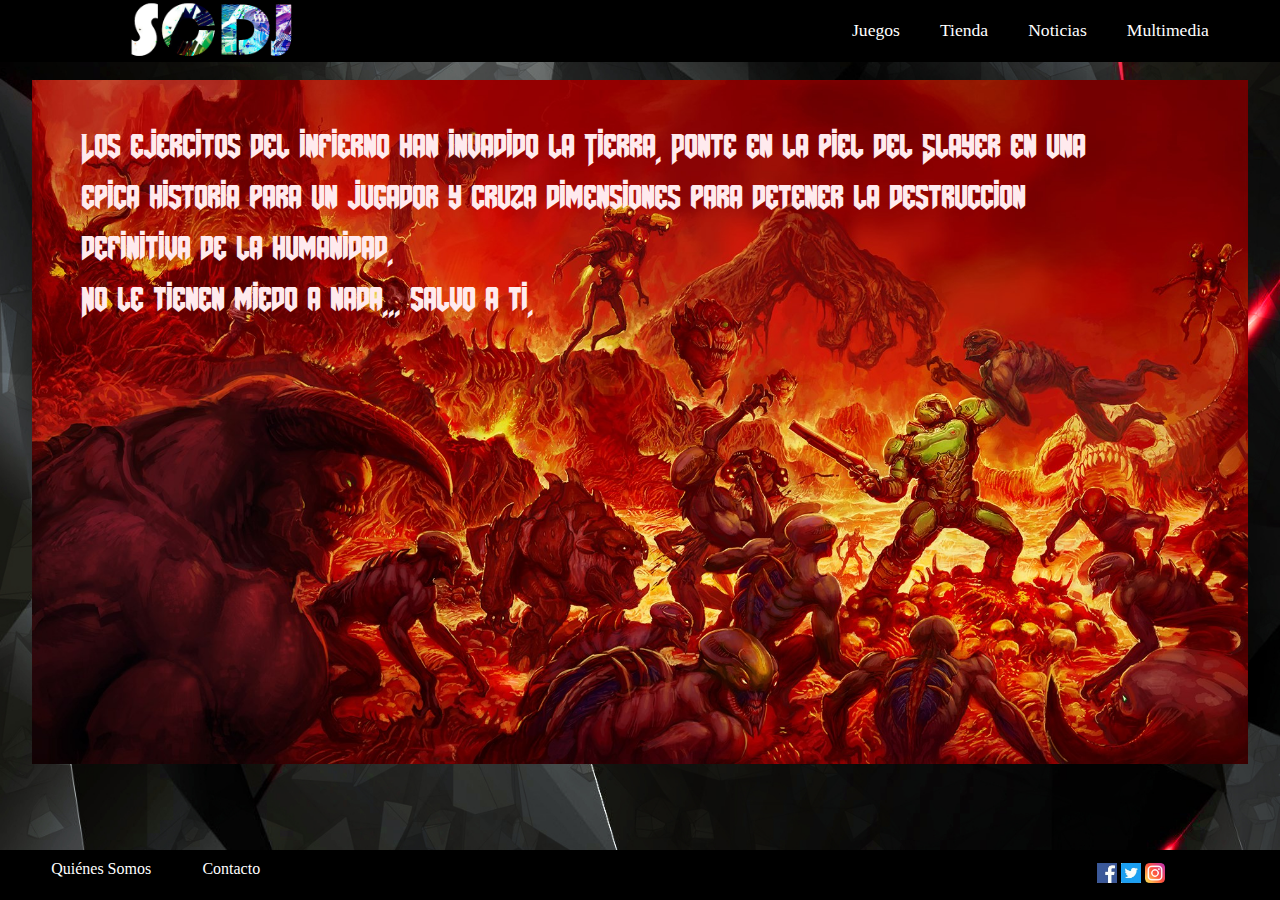
<file: index.html>
<!DOCTYPE html>
<html>
<head>
	<meta charset="UTF-8">
	 <link rel="icon"                
              href="img/favicon.png"
              type="image/png"
              sizes="32x32">  
	<link rel="stylesheet" type="text/css" href="css/main.css"/>
	<title>SCDJ</title>
</head>
<body class="index_background">
    <!--************** Comienzo Menú de Navegación ***********-->
   <div class="contenedor_menu">
    <a href="index.html"><img class="logo" src="img/logo_nav.png"></a>
    <ul class="nav">
      <li><a href="#">Juegos</a>
        <ul>
          <li><a href="juegos_html/DOOM.html">DOOM ETERNAL</a></li>
          <li><a href="juegos_html/DIABLO.html">DIABLO III</a></li>
          <li><a href="juegos_html/ZELDA_BRAVES.html">ZELDA</a></li>
          <li><a href="juegos_html/SLIME_GAL.html">SLIME RANCHER</a></li>
        </ul>
      </li> 
      <li><a href="/tienda_html/tienda.html">Tienda</a></li>
      <li><a href="noticias.html">Noticias</a></li>
      <li><a href="#">Multimedia</a>
        <ul>
         <li><a href="/multi_img_html/multimedia_img.html">Fotos</a></li>
         <li><a href="/multi_video_html/multimedia_vid.html">Vídeos</a></li>
        </ul>
     </li>     
    </ul>
  </div>
  <div class="relleno_menu"></div>s
  <!--************** Fin Menú de Navegación ***********-->
  <div></div>
   <!-- Slider -->
    <div class="main_slider">
            <ul>
                <li>
                    <div class="slider_img">
                            <div class="slider_txt">
                                <a href="juegos_html/DOOM.html" class="slider_doom">Los ejercitos del infierno han invadido la Tierra. Ponte en la piel del Slayer en una epica historia para un jugador y cruza dimensiones para detener la destruccion definitiva de la humanidad.
                                <br>
                                No le tienen miedo a nada... salvo a ti.
                                </a>
                            </div>
                            <div><img src="img/main_slider/sl01.jpg"/></div>
                    </div>
                </li>
                <li>
                    <div class="slider_img">
                            <div class="slider_txt">
                                <a href="juegos_html/DIABLO.html" class="slider_diablo">
                                El mal impera<br>
Han pasado veinte años desde que los Demonios Mayores fueran derrotados y expulsados del mundo de Santuario. Ahora debes volver al origen de todo, Tristán, para investigar los rumores sobre una estrella caída: la primera señal de la reencarnación del mal, un augurio de que el Final de los Tiempos ha comenzado.
                                </a>
                            </div>
                            <div><img src="img/main_slider/sl02.jpg"/></div>
                         
                    
                    </div>
                </li>
                <li>
                    <div class="slider_img">
                            <div class="slider_txt">
                                <a href="juegos_html/ZELDA_BRAVES.html" class="slider_zelda">Entra en un maravillos mundo de la mano de nuestro heroe Link, que tendra que derrotar al mal que azota el reino de Hyrule y ayudar a la princesa Zelda.
                                <br>
                                Sin reino. Sin recuerdos. Después de un letargo que ha durado 100 años, Link se despierta solo en un mundo que ya no recuerda. Ahora, el héroe legendario debe explorar ese extenso y misterioso mundo y recuperar sus recuerdos antes de que Hyrule esté perdido para siempre.<br>

Armado únicamente con lo que encuentre a su paso, Link emprenderá una aventura para buscar respuestas y obtener los recursos que necesita para sobrevivir.
                                </a>
                            </div>
                            <div><img src="img/main_slider/sl03.jpg"/></div>
                         
                    
                    </div>
                </li>
                <li>
                    <div class="slider_img">
                            <div class="slider_txt">
                               <a href="juegos_html/SLIME_GAL.html" class="slider_slime">Slime Rancher es la historia de Beatrix LeBaeu, una valerosa y joven granjera que se abre camino a miles de años luz de la Tierra en la zona de "Más, Más Allá", donde trata de hacer ganaderia de slimes.
                                        
                                Con su actitude de "yo puedo", mucha arena, y su confiable mochila aspiradora, Beatrix intenta mantener la calma, amasar una fortuna, y evitar los continuos peligros que ruedan y se avalanzan desde cada esquina.
                                </a>
                            </div>
                            <div><img src="img/main_slider/sl04.jpg" alt="fondo de slime rancher"/></div>
                         
                    
                    </div>
                </li>                 
            </ul>
        </div>
  <!--*************** Comienzo Footer ********************-->
  <footer>
    <ul>
      <li><a href="../somos.html">Quiénes Somos</a></li>
      <li><a href="../contacto.html">Contacto</a></li>
    </ul>
    <section class="social">
      <a href="http://www.facebook.com" target="_blank"><img src="img/facebook_logo.jpg"></a>
      <a href="http://www.twitter.com" target="_blank"><img src="img/twitter_logo.jpg"></a>
      <a href="http://www.instagram.com" target="_blank"><img src="img/instagram_logo.png"></a>
    </section>
    </footer>
    <div class="relleno_footer"></div>
    <!--*************** Fin Footer ********************-->
</body>
</html>
</file>
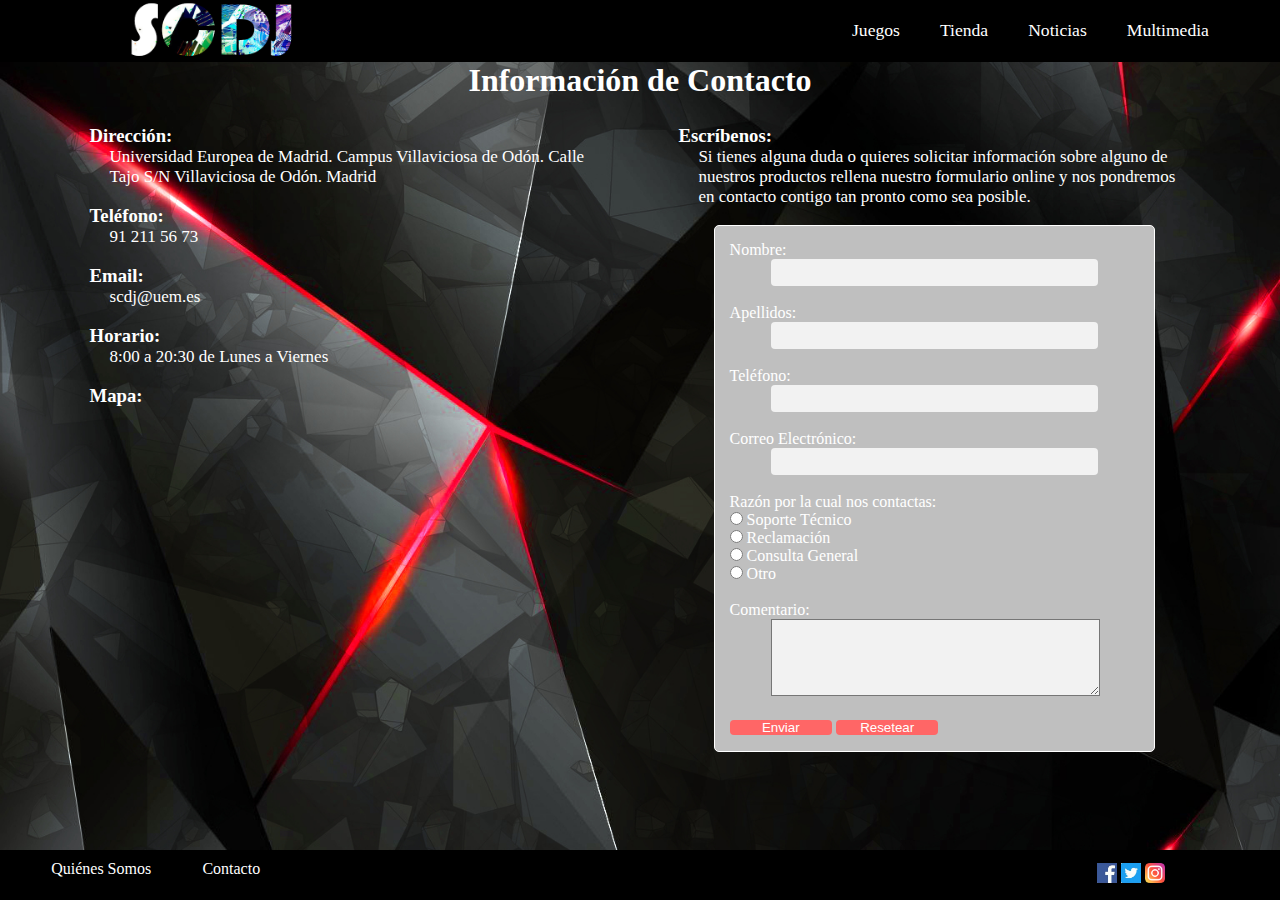
<file: contacto.html>
<!DOCTYPE html>
<html>
    <head>
        <meta charset="utf-8">
        <title>Contacto</title> 
        <link rel="icon"                
              href="img/contacto_icon.png"
              type="image/png"
              sizes="32x32">  
        <link rel="stylesheet" type="text/css" href="css/main.css">
    </head>
    <body class="contacto_background">
    <!--************** Comienzo Menú de Navegación ***********-->
    <div class="contenedor_menu">
    <a href="index.html"><img class="logo" src="img/logo_nav.png"></a>
    <ul class="nav">
      <li><a href="#">Juegos</a>
        <ul>
          <li><a href="juegos_html/DOOM.html">DOOM ETERNAL</a></li>
          <li><a href="juegos_html/DIABLO.html">DIABLO III</a></li>
          <li><a href="juegos_html/ZELDA_BRAVES.html">ZELDA</a></li>
          <li><a href="juegos_html/SLIME_GAL.html">SLIME RANCHER</a></li>
        </ul>
      </li> 
      <li><a href="tienda_html/tienda.html">Tienda</a></li>
      <li><a href="noticias.html">Noticias</a></li>
      <li><a href="#">Multimedia</a>
        <ul>
          <li><a href="multi_img_html/multimedia_img.html">Fotos</a></li>
         <li><a href="multi_video_html/multimedia_vid.html">Vídeos</a></li>
        </ul>
     </li>     
    </ul>
  </div>
  <div class="relleno_menu"></div>
  <!--************* Fin Menú de navegación ****************-->
  <!--*************** Comienzo Página de Contacto *****************-->
    <div class="encabezado_formulario">
      <h1>Información de Contacto</h1>
    </div>
    <!-- Contenedor con datos de contacto y mapa -->
   <div class="texto_formulario">
    <h3>Dirección:</h3>
    <p>Universidad Europea de Madrid. Campus Villaviciosa de Odón. Calle Tajo S/N Villaviciosa de Odón. Madrid</p>
    <br>
    <h3>Teléfono:</h3>
    <p>91 211 56 73</p>
    <br>
    <h3>Email:</h3>
    <p>scdj@uem.es</p>
    <br>
    <h3>Horario:</h3>
    <p>8:00 a 20:30 de Lunes a Viernes</p>
    <br>
    <!-- Mapa de Google -->
    <h3>Mapa:</h3>
    <iframe src="https://www.google.com/maps/embed?pb=!1m18!1m12!1m3!1d3039.614984121322!2d-3.9212714847436563!3d40.373060679370255!2m3!1f0!2f0!3f0!3m2!1i1024!2i768!4f13.1!3m3!1m2!1s0xd419031a94d45e5%3A0x375a8b6ca7a1dc4c!2sUniversidad%20Europea%20de%20Madrid%20(Campus%20Villaviciosa%20de%20Od%C3%B3n)!5e0!3m2!1ses!2ses!4v1582825760414!5m2!1ses!2ses" width="100%" height="355" frameborder="0" style="border:0;" allowfullscreen=""></iframe>
   </div> 
<!-- Contenedor formulario -->
   <div class="formulario">
    <h3>Escríbenos:</h3>
    <p>Si tienes alguna duda o quieres solicitar información sobre alguno de nuestros productos rellena nuestro formulario online y nos pondremos en contacto contigo tan pronto como sea posible.</p>
    <br>
   <div class="formulario_borde">
    <form name="formulario_contacto" method="post" action="mailto:raul.rodriguez@universidadeuropea.es">
      <label class="uno">Nombre:
      <input type="text" name="nombre_formulario" required></label>
      <br><br>
      <label>Apellidos:
      <input type="text" name="apellido_uno_formulario" required></label>
      <br><br>
      <label>Teléfono:
      <input type="text" name="apellido_dos_formulario"></label>
      <br><br>
      <label>Correo Electrónico:
      <input type="email" name="correo_formulario" required></label>
      <br><br>
      <label>Razón por la cual nos contactas:
      <br>
      <input type="radio" name="Razón" value="S"> Soporte Técnico
      <br>
      <input type="radio" name="Razón" value="R"> Reclamación
      <br>
      <input type="radio" name="Razón" value="C"> Consulta General
      <br>
      <input type="radio" name="Razón" value="O"> Otro</label>
      <br><br>
      <label>Comentario:
      <br>
      <textarea cols="52" rows="5"></textarea></label>
      <br><br>
      <input type="submit" value="Enviar">
      <input type="reset" value="Resetear">
    </form>
  </div>
  </div>
  <!--*************** Fin Página de Contacto *****************-->
  <!--*************** Comienzo Footer ********************-->
  <footer>
    <ul>
      <li><a href="somos.html">Quiénes Somos</a></li>
      <li><a href="contacto.html">Contacto</a></li>
    </ul>
    <section class="social">
    	<a href="http://www.facebook.com" target="_blank"><img src="img/facebook_logo.jpg"></a>
    	<a href="http://www.twitter.com" target="_blank"><img src="img/twitter_logo.jpg"></a>
    	<a href="http://www.instagram.com" target="_blank"><img src="img/instagram_logo.png"></a>
    </section>
    </footer>
    <div class="relleno_footer"></div>
   <!--*************** Fin Footer ********************-->
    </body>
</html>
</file>
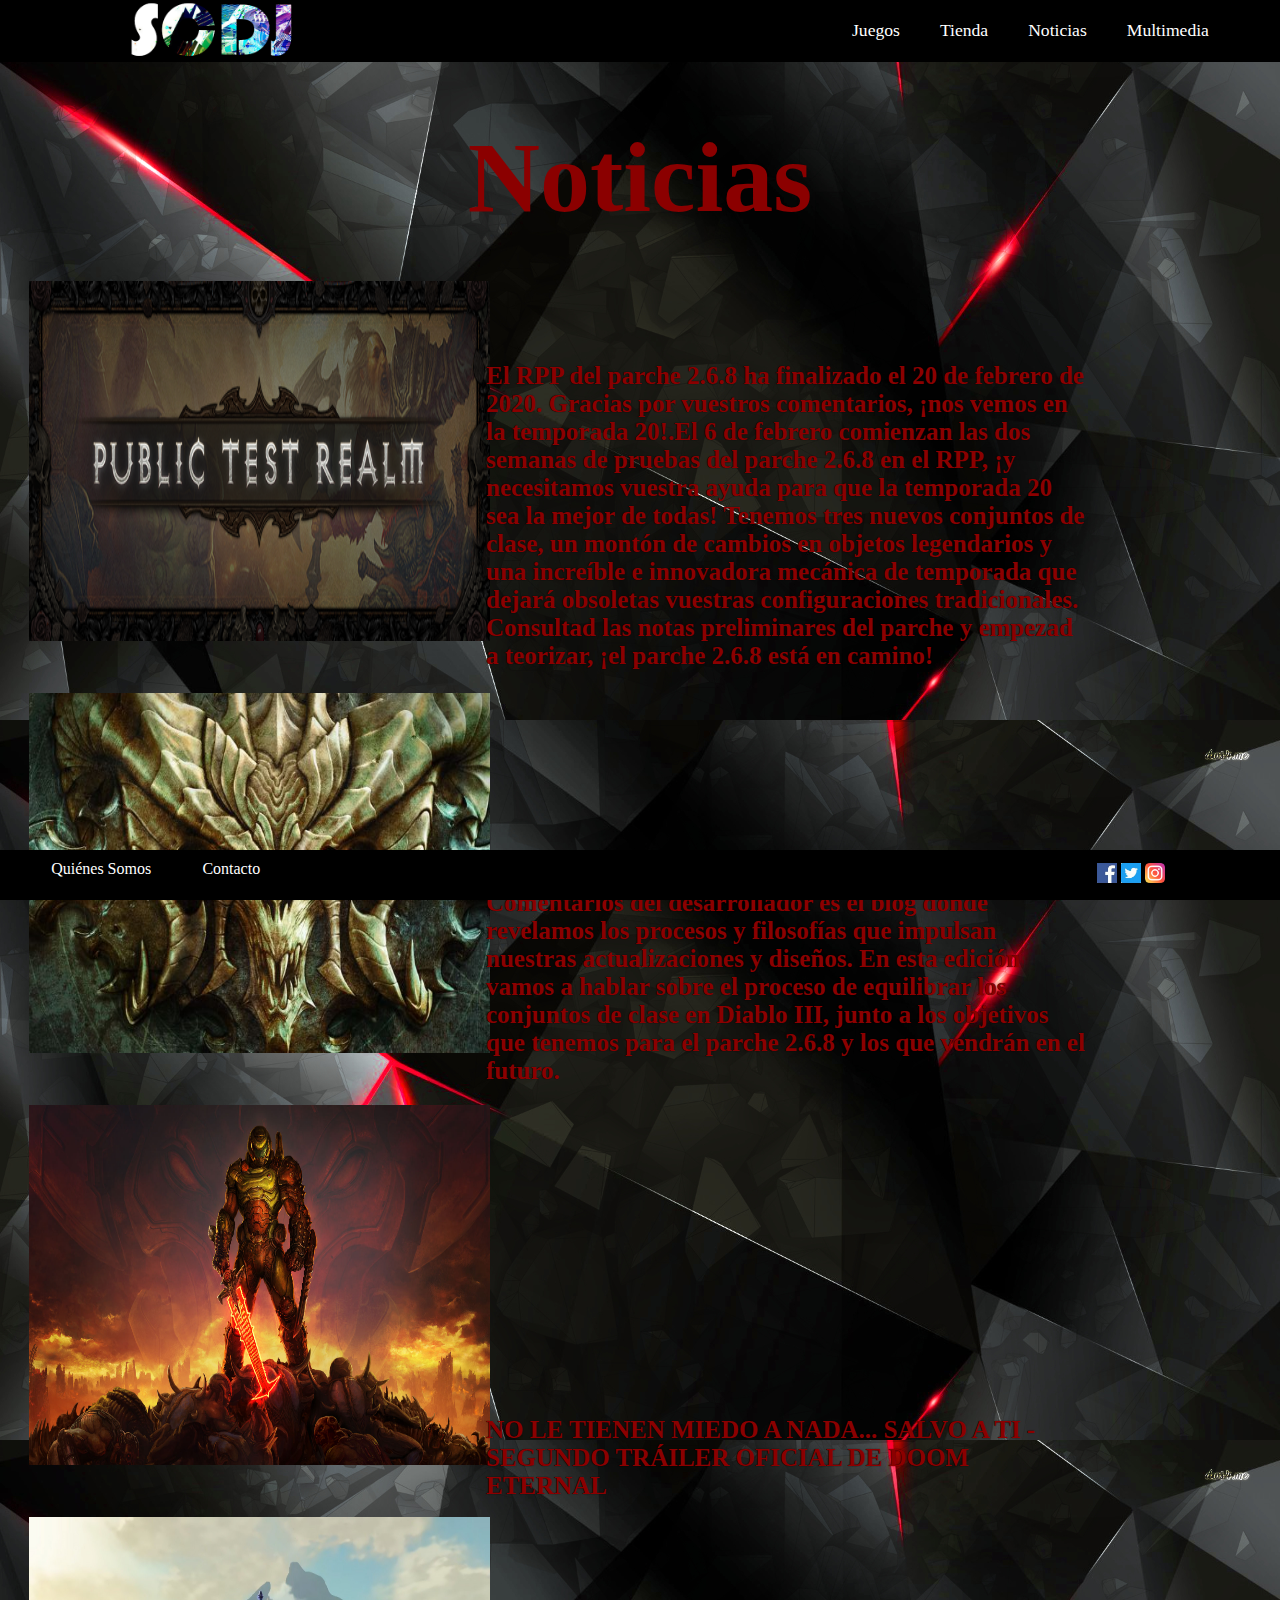
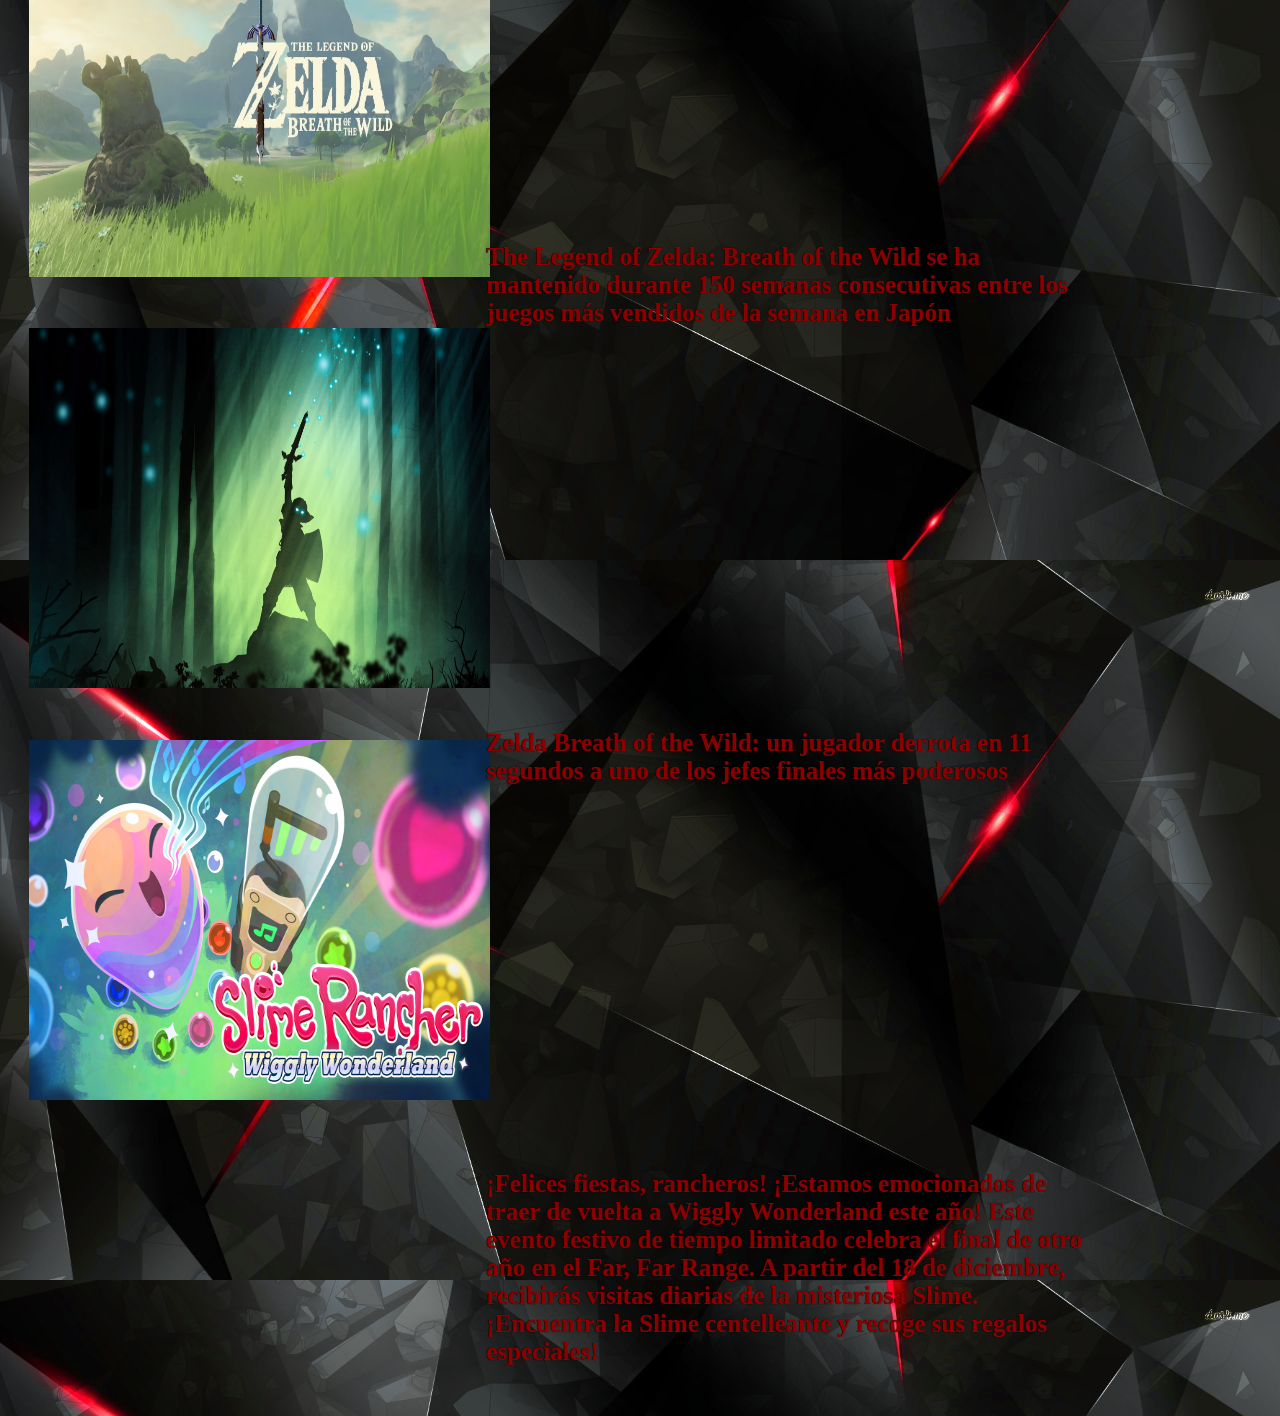
<file: noticias.html>
<!Docktype html>

<html>
    <head>
    <meta charset=utf-8>
    <link rel="icon"                
              href="img/favicon.png"
              type="image/png"
              sizes="32x32"> 
    <link rel="stylesheet" type="text/css" href="css/main.css">
    <title>NOTICIAS</title>
    </head>
           
	<header>
	<div class="contenedor_menu">
    <a href="index.html"><img class="logo" src="img/logo_nav.png"></a>
    <ul class="nav">
      <li><a href="#">Juegos</a>
        <ul>
          <li><a href="juegos_html/DOOM.html">DOOM ETERNAL</a></li>
          <li><a href="juegos_html/DIABLO.html">DIABLO III</a></li>
          <li><a href="juegos_html/ZELDA_BRAVES.html">ZELDA</a></li>
          <li><a href="juegos_html/SLIME_GAL.html">SLIME RANCHER</a></li>
        </ul>
      </li> 
      <li><a href="tienda_html/tienda.html">Tienda</a></li>
      <li><a href="noticias.html">Noticias</a></li>
      <li><a href="#">Multimedia</a>
        <ul>
         <li><a href="multi_img_html/multimedia_img.html">Fotos</a></li>
         <li><a href="multi_video_html/multimedia_vid.html">Vídeos</a></li>
        </ul>
     </li>     
    </ul>
  </div>
  <div class="relleno_menu"></div>	    
</header>
<body class="bodynoticias" background="img/noticias/bg_dark.jpg">  
     
<div class="Noticiascabecera"> 
    <br>
<h1 class="cabecera">Noticias</h1>
</div>
<div id="fotosnoticias">
<img class="fotonoti" src="img/noticias/dialborpp.png" alt="noticia1">
<img class="fotonoti" src="img/noticias/diabloarmadura.jpg" alt="inoticia2">
<img class="fotonoti" src="img/noticias/doom.jpg" alt="noticia3">
<img class="fotonoti" src="img/noticias/zelda.jpg" alt="noticia14">
<img class="fotonoti" src="img/noticias/zelda2.jpg" alt="noticia5">
<img class="fotonoti" src="img/noticias/rancho.png" alt="noticia6">
</div>
<div id="textonoticias">
<div class="noticia1"><h2 class="noticiastexto">
 <p><br><a href="https://news.blizzard.com/es-es/diablo3/23298649/el-rpp-del-parche-2-6-8-ha-finalizado">El RPP del parche 2.6.8 ha finalizado el 20 de febrero de 2020. Gracias por vuestros comentarios, ¡nos vemos en la temporada 20!.El 6 de febrero comienzan las dos semanas de pruebas del parche 2.6.8 en el RPP, ¡y necesitamos vuestra ayuda para que la temporada 20 sea la mejor de todas!

Tenemos tres nuevos conjuntos de clase, un montón de cambios en objetos legendarios y una increíble e innovadora mecánica de temporada que dejará obsoletas vuestras configuraciones tradicionales. Consultad las notas preliminares del parche y empezad a teorizar, ¡el parche 2.6.8 está en camino!</a></p> </h2>
        </div>        
<div class="noticia2"><h2 class="noticiastexto">
 <p>
  <br><a href="https://news.blizzard.com/es-es/diablo3/23290575/d3-comentarios-del-desarrollador-equilibrio-y-diseno-de-conjuntos-de-clase">Comentarios del desarrollador es el blog donde revelamos los procesos y filosofías que impulsan nuestras actualizaciones y diseños. En esta edición vamos a hablar sobre el proceso de equilibrar los conjuntos de clase en Diablo III, junto a los objetivos que tenemos para el parche 2.6.8 y los que vendrán en el futuro.</a></p> </h2>
        </div>
        
<div class="noticia3"><h2 class="noticiastexto">
 <p><br><a href="https://www.youtube.com/embed/ZoEcqm0R9ww">NO LE TIENEN MIEDO A NADA... SALVO A TI - SEGUNDO TRÁILER OFICIAL DE DOOM ETERNAL</a></p></h2>
        </div>
<div class="noticia4"><h2 class="noticiastexto">
 <p><br><a href="https://www.nintenderos.com/2020/02/the-legend-of-zelda-breath-of-the-wild-se-ha-mantenido-durante-150-semanas-consecutivas-entre-los-juegos-mas-vendidos-de-la-semana-en-japon/">The Legend of Zelda: Breath of the Wild se ha mantenido durante 150 semanas consecutivas entre los juegos más vendidos de la semana en Japón</a></p> </h2>
        </div>
 <div class="noticia5"><h2 class="noticiastexto">
 <p><a href="https://www.youtube.com/embed/OhWPCQ25K4M"><br>Zelda Breath of the Wild: un jugador derrota en 11 segundos a uno de los jefes finales más poderosos </a> </p></h2>
        </div>
<div class="noticia6"><h2 class="noticiastexto">
 <p><br><a href="https://steamcommunity.com/games/433340/announcements/detail/3150762393119027859">¡Felices fiestas, rancheros! ¡Estamos emocionados de traer de vuelta a Wiggly Wonderland este año! Este evento festivo de tiempo limitado celebra el final de otro año en el Far, Far Range. A partir del 18 de diciembre, recibirás visitas diarias de la misteriosa Slime. ¡Encuentra la Slime centelleante y recoge sus regalos especiales!</a></p></h2>
        </div>
</div>
   	<footer>
    <ul>
      <li><a href="../somos.html">Quiénes Somos</a></li>
      <li><a href="../contacto.html">Contacto</a></li>
    </ul>
    <section class="social">
      <a href="http://www.facebook.com" target="_blank"><img src="img/facebook_logo.jpg"></a>
      <a href="http://www.twitter.com" target="_blank"><img src="img/twitter_logo.jpg"></a>
      <a href="http://www.instagram.com" target="_blank"><img src="img/instagram_logo.png"></a>
    </section>
    </footer>
    <div class="relleno_footer"></div>
    </body>
</html>
</file>
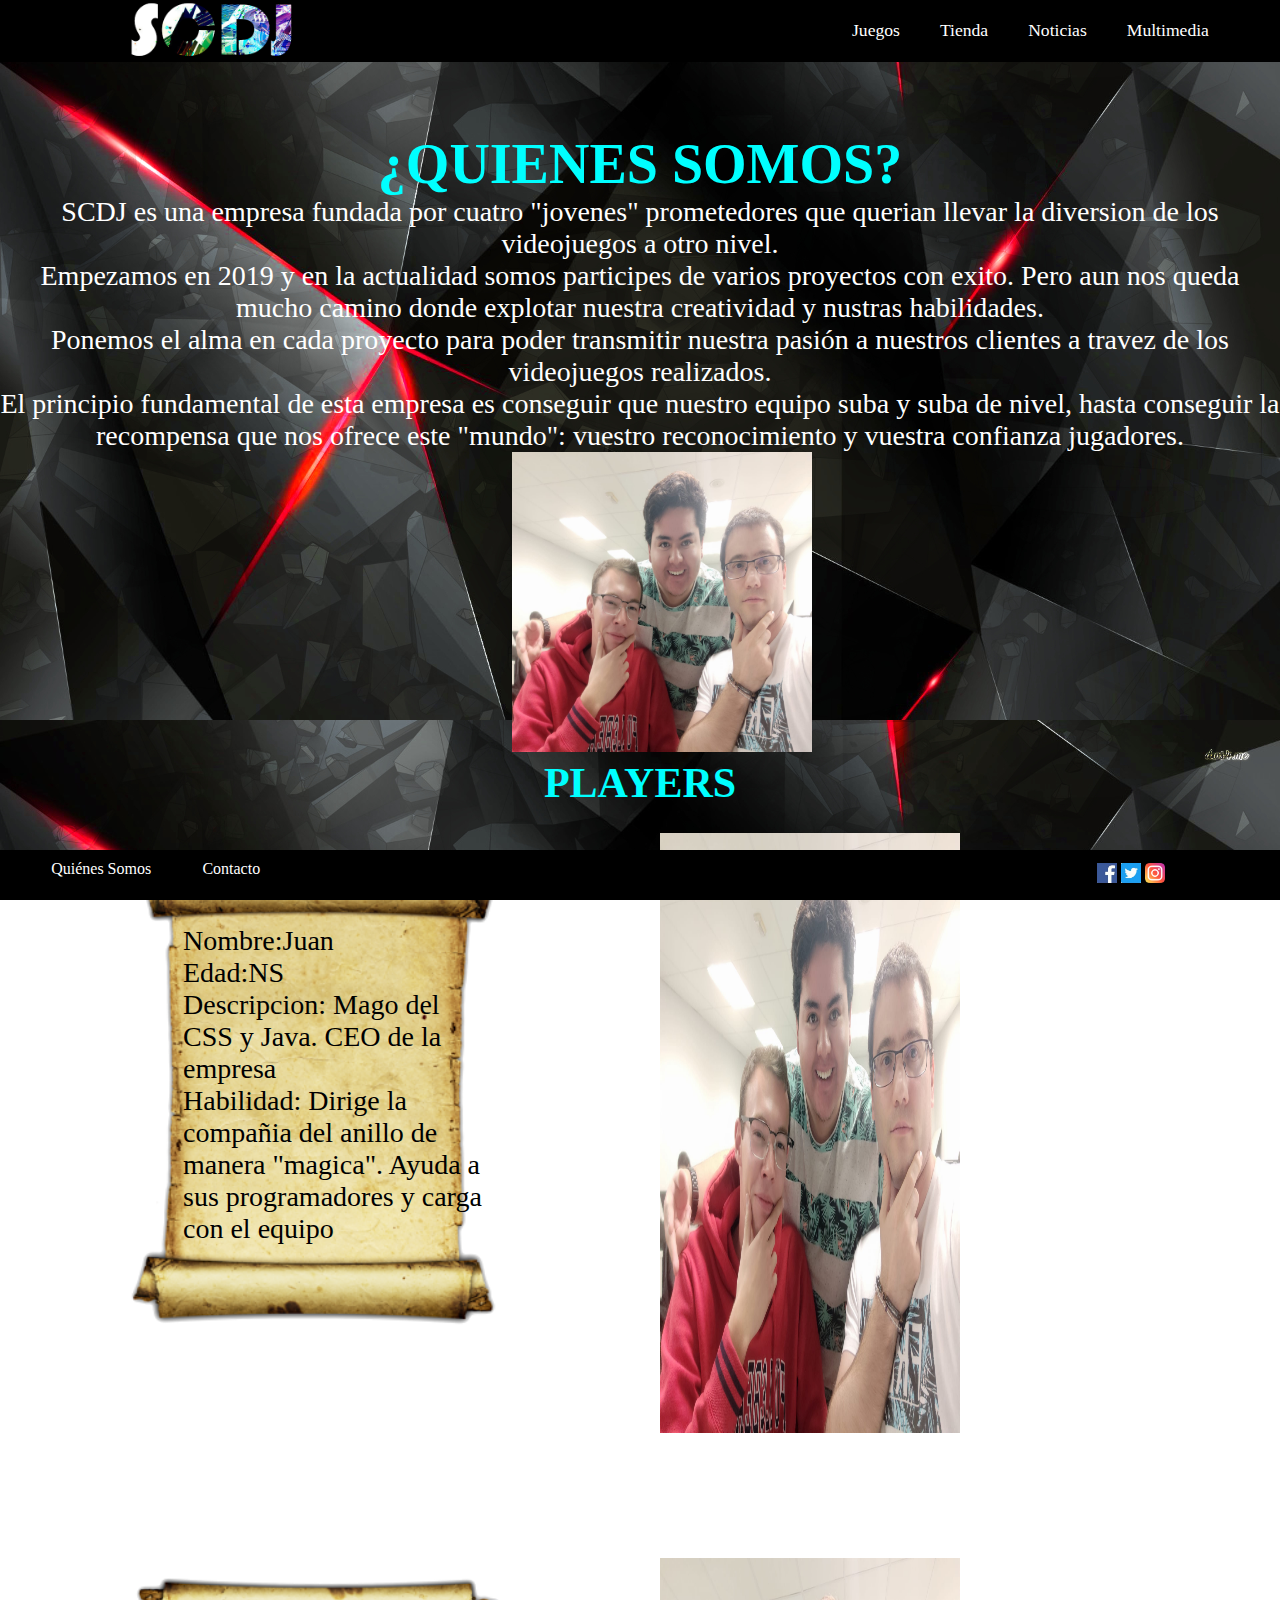
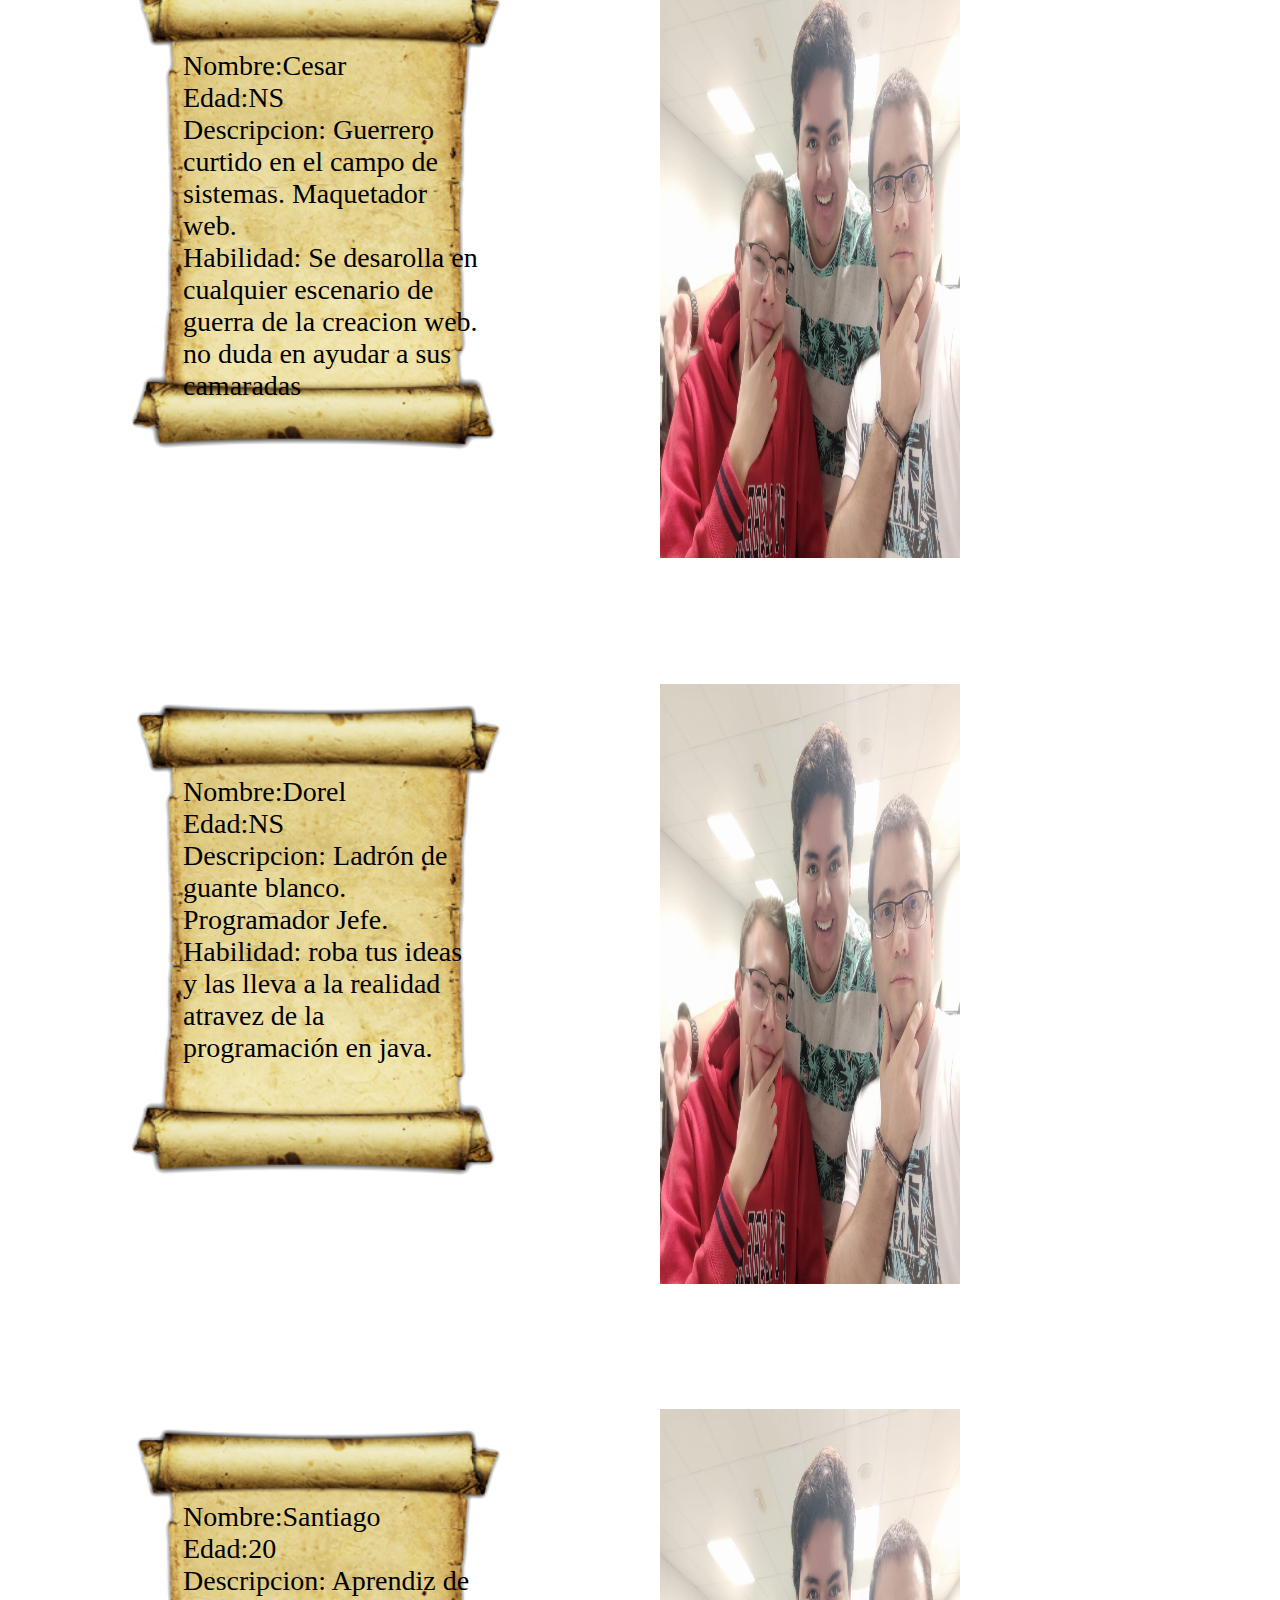
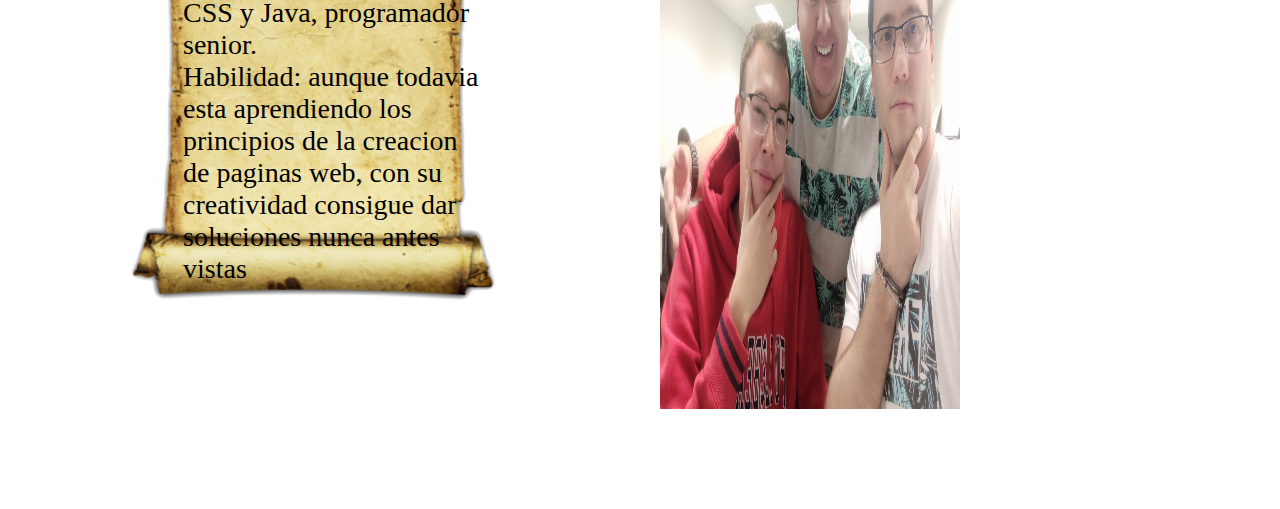
<file: somos.html>
<!DOCTYPE html>
<html>
    <head>
        <meta charset="utf-8">
        <title>¿Quienes Somos?</title> 
        <link rel="icon"                
              href="img/favicon.png"
              type="image/png"
              sizes="32x32">  
      <link rel="stylesheet" type="text/css" href="css/main.css">
        
    
    </head>
    <body class="QS_body">
    <div class="contenedor_menu">
    <a href="../index.html"><img class="logo" src="img/logo_nav.png"></a>
    <ul class="nav">
      <li><a href="#">Juegos</a>
        <ul>
          <li><a href="juegos_html/DOOM.html">DOOM ETERNAL</a></li>
          <li><a href="juegos_html/DIABLO.html">DIABLO III</a></li>
          <li><a href="juegos_html/ZELDA_BRAVES.html">ZELDA</a></li>
          <li><a href="juegos_html/SLIME_GAL.html">SLIME RANCHER</a></li>
        </ul>
      </li> 
      <li><a href="tienda_html/tienda.html">Tienda</a></li>
      <li><a href="noticias.html">Noticias</a></li>
      <li><a href="#">Multimedia</a>
        <ul>
         <li><a href="multi_img_html/multimedia_img.html">Fotos</a></li>
         <li><a href="multi_video_html/multimedia_vid.html">Vídeos</a></li>
        </ul>
     </li>     
    </ul>
  </div>
  <div class="relleno_menu"></div>
    
       <!-- inicio codigo-->
        <div class="QS">
        <div class="QS_intro">
          <h1> ¿QUIENES SOMOS?</h1>
          <p >SCDJ es una empresa fundada por cuatro "jovenes" prometedores que querian llevar la diversion de los videojuegos a otro nivel.
          <br>Empezamos en 2019 y en la actualidad somos participes de varios proyectos con exito. Pero aun nos queda mucho camino donde explotar nuestra creatividad y nustras habilidades.
          <br>Ponemos el alma en cada proyecto para poder transmitir nuestra pasión a nuestros clientes a travez de los videojuegos realizados.
          <br>El principio fundamental de esta empresa es conseguir que nuestro equipo suba y suba de nivel, hasta conseguir la recompensa que nos ofrece este "mundo": vuestro reconocimiento y vuestra confianza jugadores. 
          </p>
        </div>
        <div class="QS_grupo">
            <img src="img/quienes_somos/WhatsApp%20Image%202020-02-25%20at%2022.08.36.jpeg"><!-- foto en grupo -->
        </div>
        
        
        <div class="QS_TODOS">
        <h2>PLAYERS</h2>
        <div class="QS_Persona">
            <div class="QS_FOTO">
               <img src="img/quienes_somos/WhatsApp%20Image%202020-02-25%20at%2022.08.36.jpeg"> <!-- Juan -->
            </div>
            <div class="QS_Descripcion">
               <ul>
                   <li>Nombre:Juan</li>
                   <li>Edad:NS</li>
                   <li>Descripcion: Mago del CSS y Java. CEO de la empresa</li>
                   <li>Habilidad: Dirige la compañia del anillo de manera "magica". Ayuda a sus programadores y carga con el equipo</li>
               </ul> 
            </div>
        </div>
        <div class="QS_Persona">
            <div class="QS_FOTO">
               <img src="img/quienes_somos/WhatsApp%20Image%202020-02-25%20at%2022.08.36.jpeg"> <!-- Cesar -->
            </div>
            <div class="QS_Descripcion">
                <ul>
                   <li>Nombre:Cesar</li>
                   <li>Edad:NS</li>
                   <li>Descripcion: Guerrero curtido en el campo de sistemas. Maquetador web.</li>
                   <li>Habilidad: Se desarolla en cualquier escenario de guerra de la creacion web. no duda en ayudar a sus camaradas</li>
               </ul> 
            </div>
        </div>
        <div class="QS_Persona">
            <div class="QS_FOTO">
                <img src="img/quienes_somos/WhatsApp%20Image%202020-02-25%20at%2022.08.36.jpeg"><!-- Dorel -->
            </div>
            <div class="QS_Descripcion">
                <ul>
                   <li>Nombre:Dorel</li>
                   <li>Edad:NS</li>
                   <li>Descripcion: Ladrón de guante blanco. Programador Jefe.</li>
                   <li>Habilidad: roba tus ideas y las lleva a la realidad atravez de la programación en java.</li>
               </ul> 
            </div>
        </div>
        <div class="QS_Persona">
            <div class="QS_FOTO">
                <img src="img/quienes_somos/WhatsApp%20Image%202020-02-25%20at%2022.08.36.jpeg"> <!-- Santi -->
            </div>
            <div class="QS_Descripcion">
                <ul>
                   <li>Nombre:Santiago</li>
                   <li>Edad:20</li>
                   <li>Descripcion: Aprendiz de CSS y Java, programador senior.</li>
                   <li>Habilidad: aunque todavia esta aprendiendo los principios de la creacion de paginas web, con su creatividad consigue dar soluciones nunca antes vistas</li>
               </ul> 
            </div>
        </div>
        </div>
        </div>
      <!--Footer-->
     <footer>
    <ul>
      <li><a href="somos.html">Quiénes Somos</a></li>
      <li><a href="contacto.html">Contacto</a></li>
    </ul>
    <section class="social">
      <a href="http://www.facebook.com" target="_blank"><img src="img/facebook_logo.jpg"></a>
      <a href="http://www.twitter.com" target="_blank"><img src="img/twitter_logo.jpg"></a>
      <a href="http://www.instagram.com" target="_blank"><img src="img/instagram_logo.png"></a>
    </section>
    </footer>
    <div class="relleno_footer"></div>
        
                    
    </body>
</html>
</file>
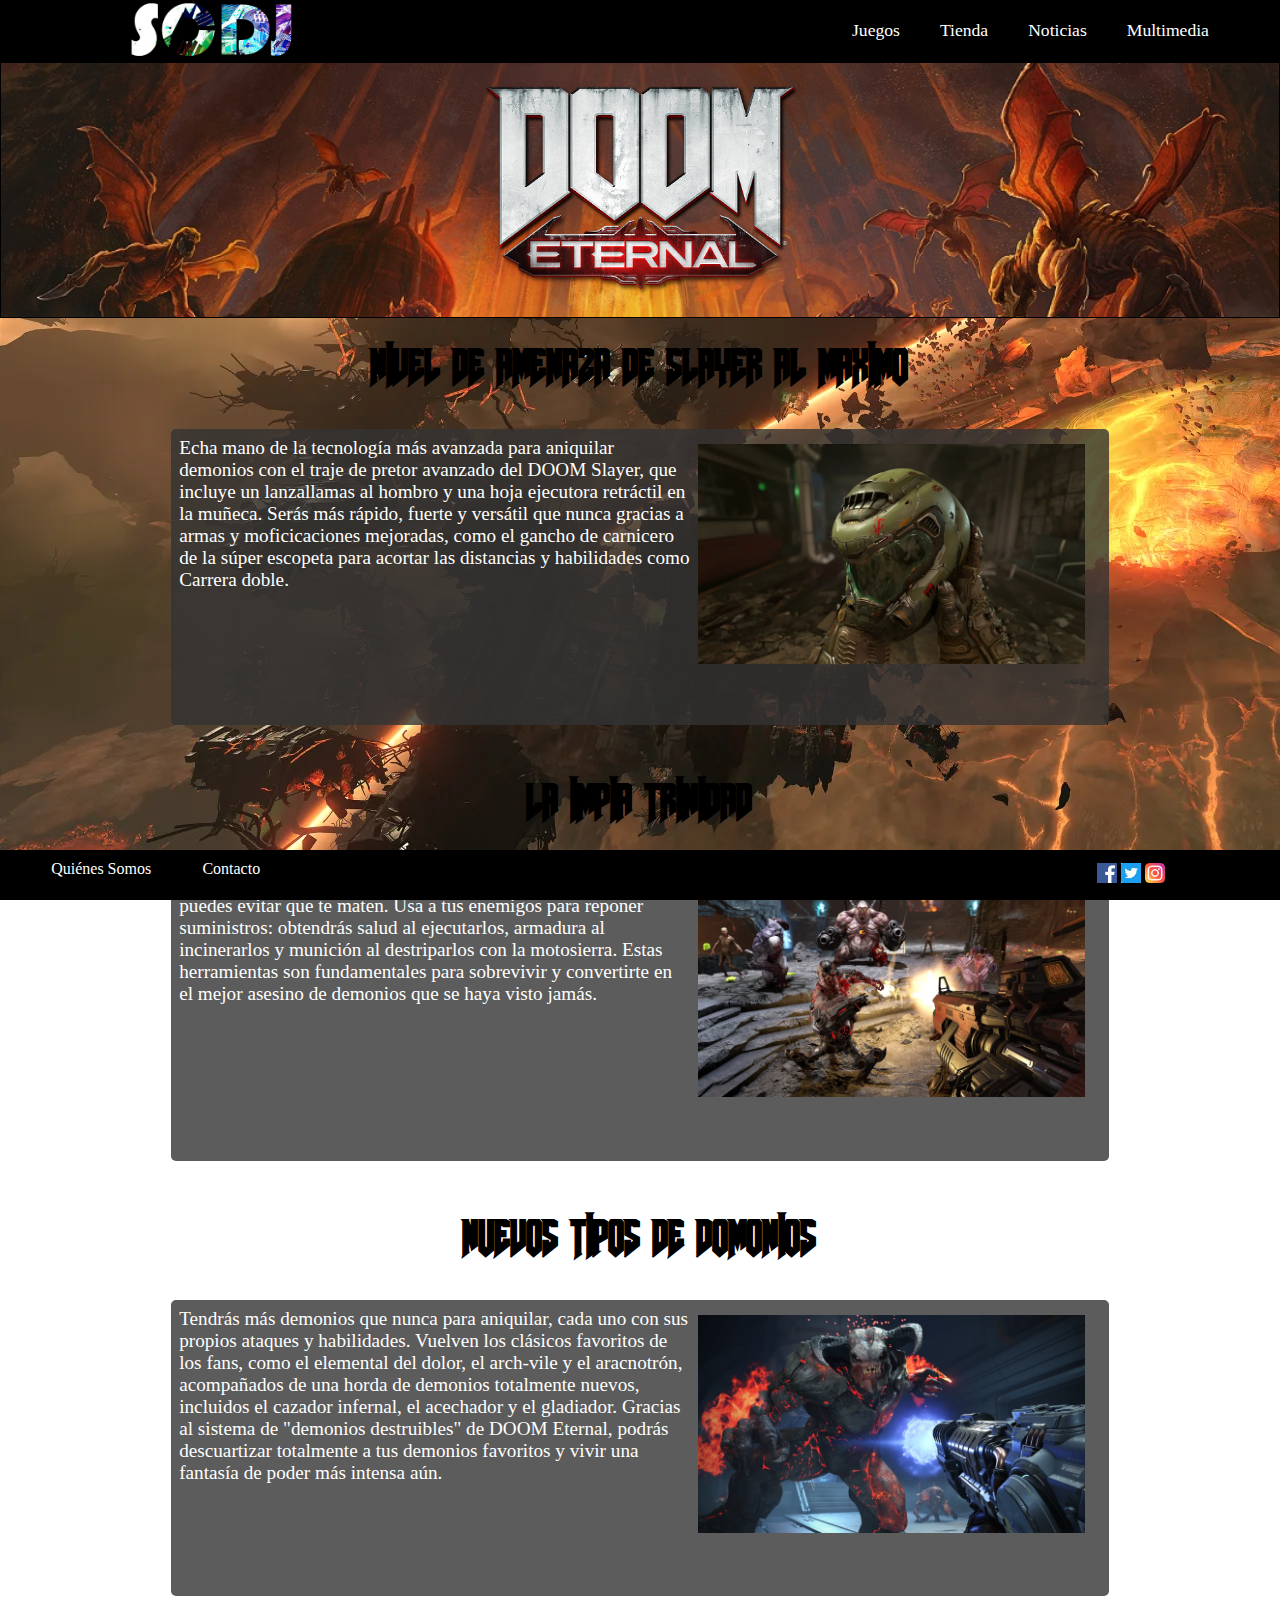
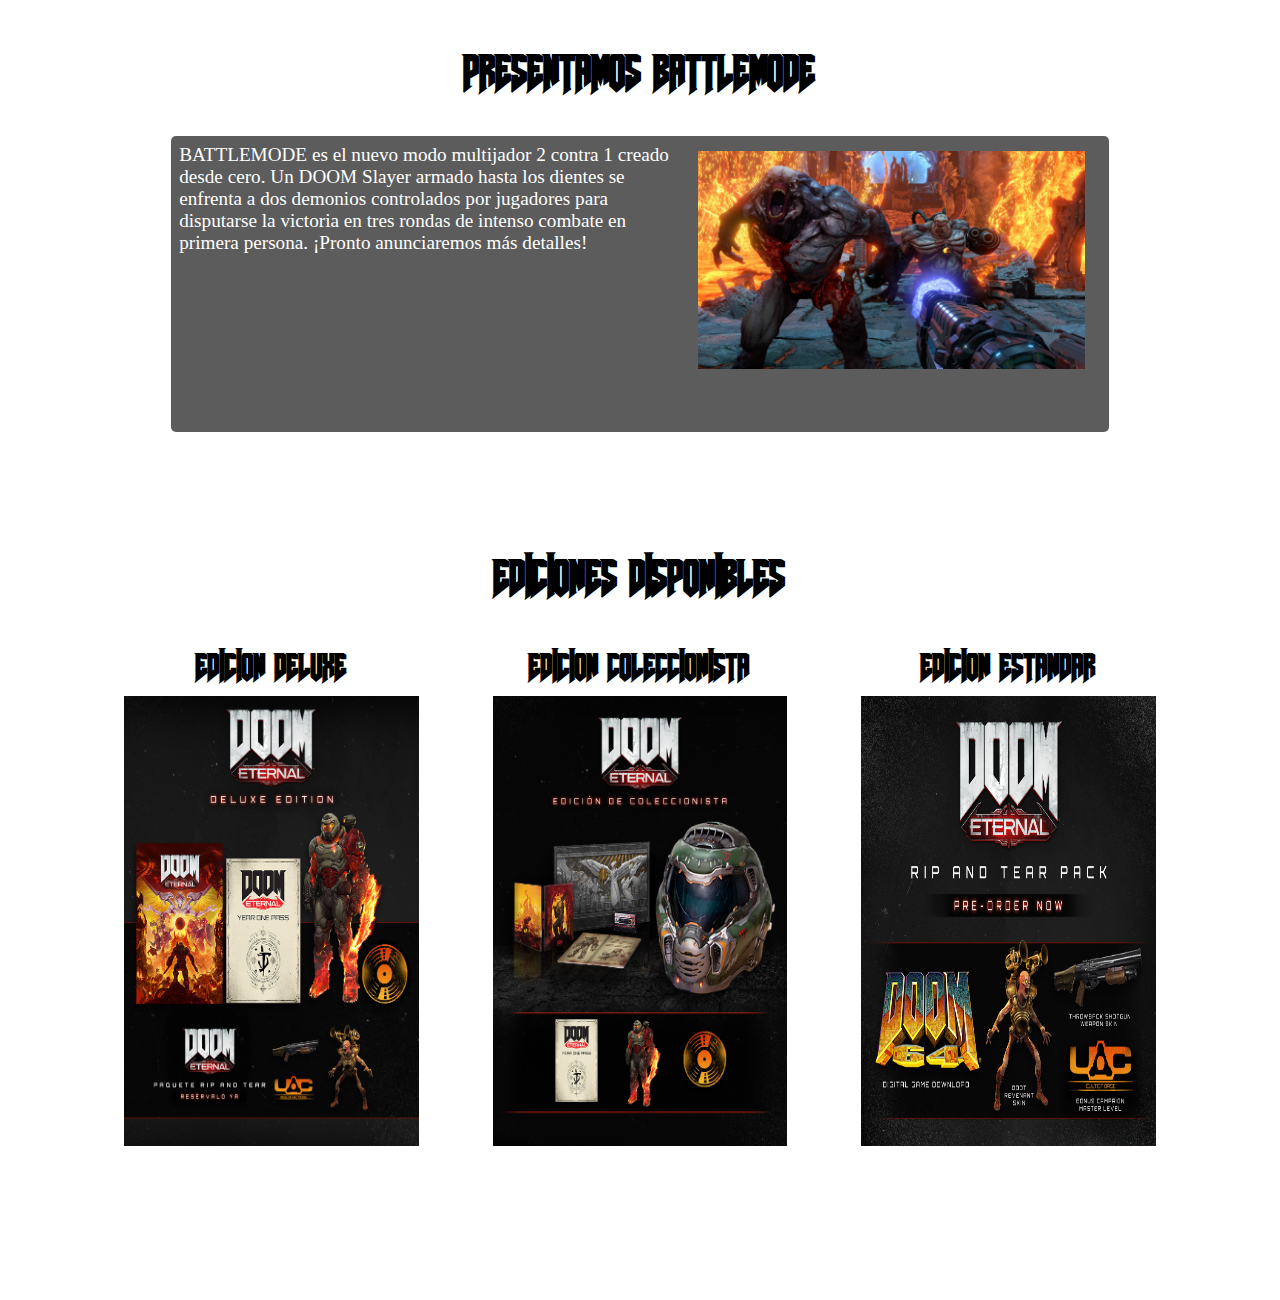
<file: juegos_html/DOOM.html>
<!DOCTYPE html>
<html>
    <head>
        <meta charset="utf-8">
        <title>DOOM Eternal</title> 
        <link rel="icon"                
              href="../img/doom_eternal.png"
              type="image/png"
              sizes="32x32">  
        <link rel="stylesheet" type="text/css" href="../css/main.css">
    
    </head>
    <body class="doom_eternal_background">
    <!--************** Comienzo Menú de Navegación ***********-->
    <div class="contenedor_menu">
    <a href="../index.html"><img class="logo" src="../img/logo_nav.png"></a>
    <ul class="nav">
      <li><a href="#">Juegos</a>
        <ul>
          <li><a href="DOOM.html">DOOM ETERNAL</a></li>
          <li><a href="DIABLO.html">DIABLO III</a></li>
          <li><a href="ZELDA_BRAVES.html">ZELDA</a></li>
          <li><a href="SLIME_GAL.html">SLIME RANCHER</a></li>
        </ul>
      </li> 
      <li><a href="../tienda_html/tienda.html">Tienda</a></li>
      <li><a href="../noticias.html">Noticias</a></li>
      <li><a href="#">Multimedia</a>
        <ul>
         <li><a href="../multi_img_html/multimedia_img.html">Fotos</a></li>
         <li><a href="../multi_video_html/multimedia_vid.html">Vídeos</a></li>
        </ul>
     </li>     
    </ul>
  </div>
  <div class="relleno_menu"></div>
  <!--************** Fin Menú de Navegación ***********-->
  <!--************* Comienzo Página DOOM Eternal ****************-->
  <div class="logo_doom_eternal"><img src="../img/doom_eternal.png"/>
    </div>
    <!-- Texto características -->
    <div class="background_doom">
      <h3>NIVEL DE AMENAZA DE SLAYER AL MAXIMO</h3>
    <div class="doom_contenido">
    <p><img src="../img/slayer_helmet.jpg">Echa mano de la tecnología más avanzada para aniquilar demonios con el traje de pretor avanzado del DOOM Slayer, que incluye un lanzallamas al hombro y una hoja ejecutora retráctil en la muñeca. Serás más rápido, fuerte y versátil que nunca gracias a armas y moficicaciones mejoradas, como el gancho de carnicero de la súper escopeta para acortar las distancias y habilidades como Carrera doble.</p>
    </div>
    <!-- Texto características -->
    <br><br><br>
    <h3>LA IMPIA TRINIDAD</h3>
    <div class="doom_contenido">
      <p><img src="../img/gateway_arena.jpg">Si estás muerto, no puedes matar demonios, y sin recursos no puedes evitar que te maten. Usa a tus enemigos para reponer suministros: obtendrás salud al ejecutarlos, armadura al incinerarlos y munición al destriparlos con la motosierra. Estas herramientas son fundamentales para sobrevivir y convertirte en el mejor asesino de demonios que se haya visto jamás.</p>
    </div>
    <br><br><br>
    <h3>NUEVOS TIPOS DE DOMONIOS</h3>
    <div class="doom_contenido">
      <p><img src="../img/fire_baron.jpg">Tendrás más demonios que nunca para aniquilar, cada uno con sus propios ataques y habilidades. Vuelven los clásicos favoritos de los fans, como el elemental del dolor, el arch-vile y el aracnotrón, acompañados de una horda de demonios totalmente nuevos, incluidos el cazador infernal, el acechador y el gladiador. Gracias al sistema de "demonios destruibles" de DOOM Eternal, podrás descuartizar totalmente a tus demonios favoritos y vivir una fantasía de poder más intensa aún.</p>
    </div>
    <br><br><br>
    <h3>PRESENTAMOS BATTLEMODE</h3>
    <div class="doom_contenido">
      <p><img src="../img/path_gate.jpg">BATTLEMODE es el nuevo modo multijador 2 contra 1 creado desde cero. Un DOOM Slayer armado hasta los dientes se enfrenta a dos demonios controlados por jugadores para disputarse la victoria en tres rondas de intenso combate en primera persona. ¡Pronto anunciaremos más detalles!</p>
    </div>
  </div>
  <!-- Ediciones Especiales -->
  <div class="contenedor_ediciones">
    <h3 class="cabecera_ediciones">EDICIONES DISPONIBLES</h3>
    <br><br>
  <div class="edicion_deluxe">
    <h3>EDICION DELUXE</h3>
    <img src="../img/edicion_deluxe.jpg">
  </div>
  <div class="edicion_coleccionista">
    <h3>EDICION COLECCIONISTA</h3>
    <img src="../img/edicion_coleccionista.jpg">
  </div>
  <div class="edicion_estandar">
    <h3>EDICION ESTANDAR</h3>
    <img src="../img/edicion_estandar.jpg">
  </div>
  </div>
  <!--************* Fin Página DOOM Eternal ****************-->
    
  
  <!--*************** Comienzo Footer ********************-->
  <footer>
    <ul>
      <li><a href="../somos.html">Quiénes Somos</a></li>
      <li><a href="../contacto.html">Contacto</a></li>
    </ul>
    <section class="social">
      <a href="http://www.facebook.com" target="_blank"><img src="../img/facebook_logo.jpg"></a>
      <a href="http://www.twitter.com" target="_blank"><img src="../img/twitter_logo.jpg"></a>
      <a href="http://www.instagram.com" target="_blank"><img src="../img/instagram_logo.png"></a>
    </section>
    </footer>
    <div class="relleno_footer"></div>
    <!--*************** Fin Footer ********************-->
                   
    </body>
</html>
</file>
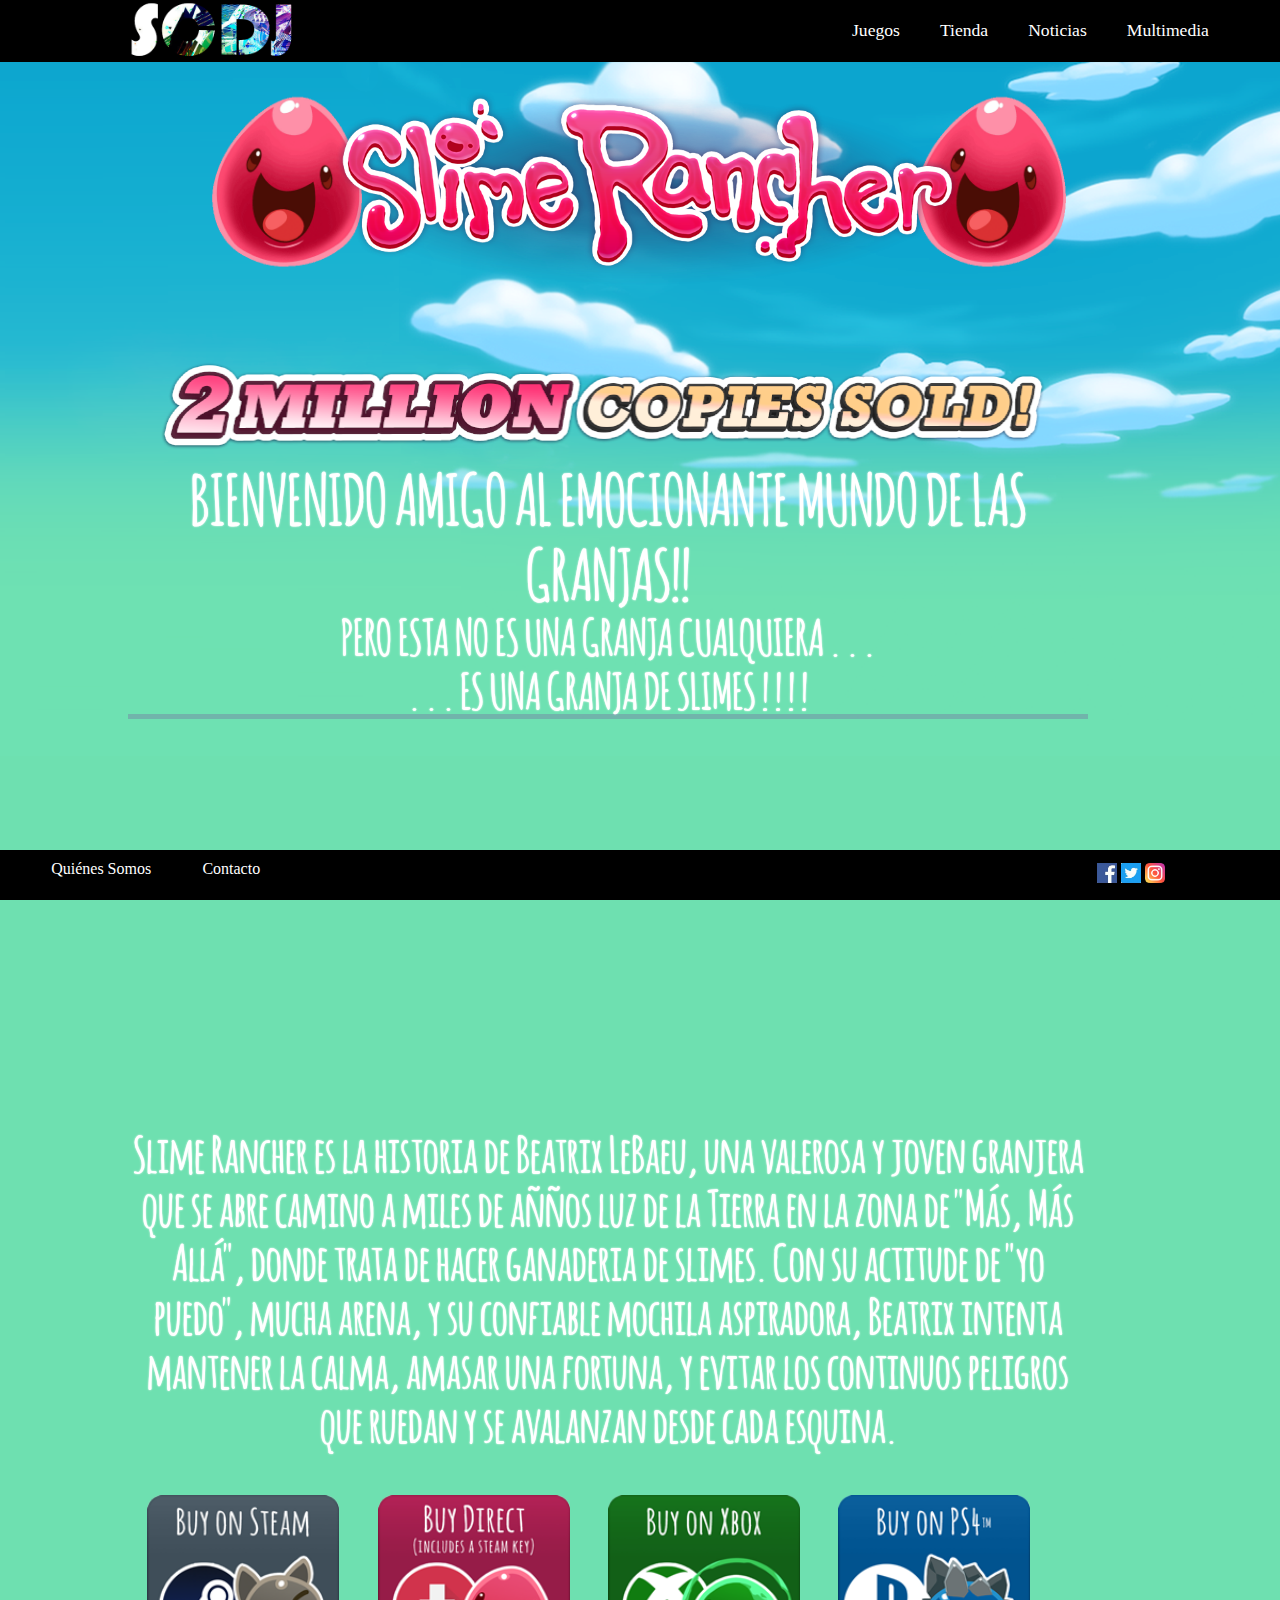
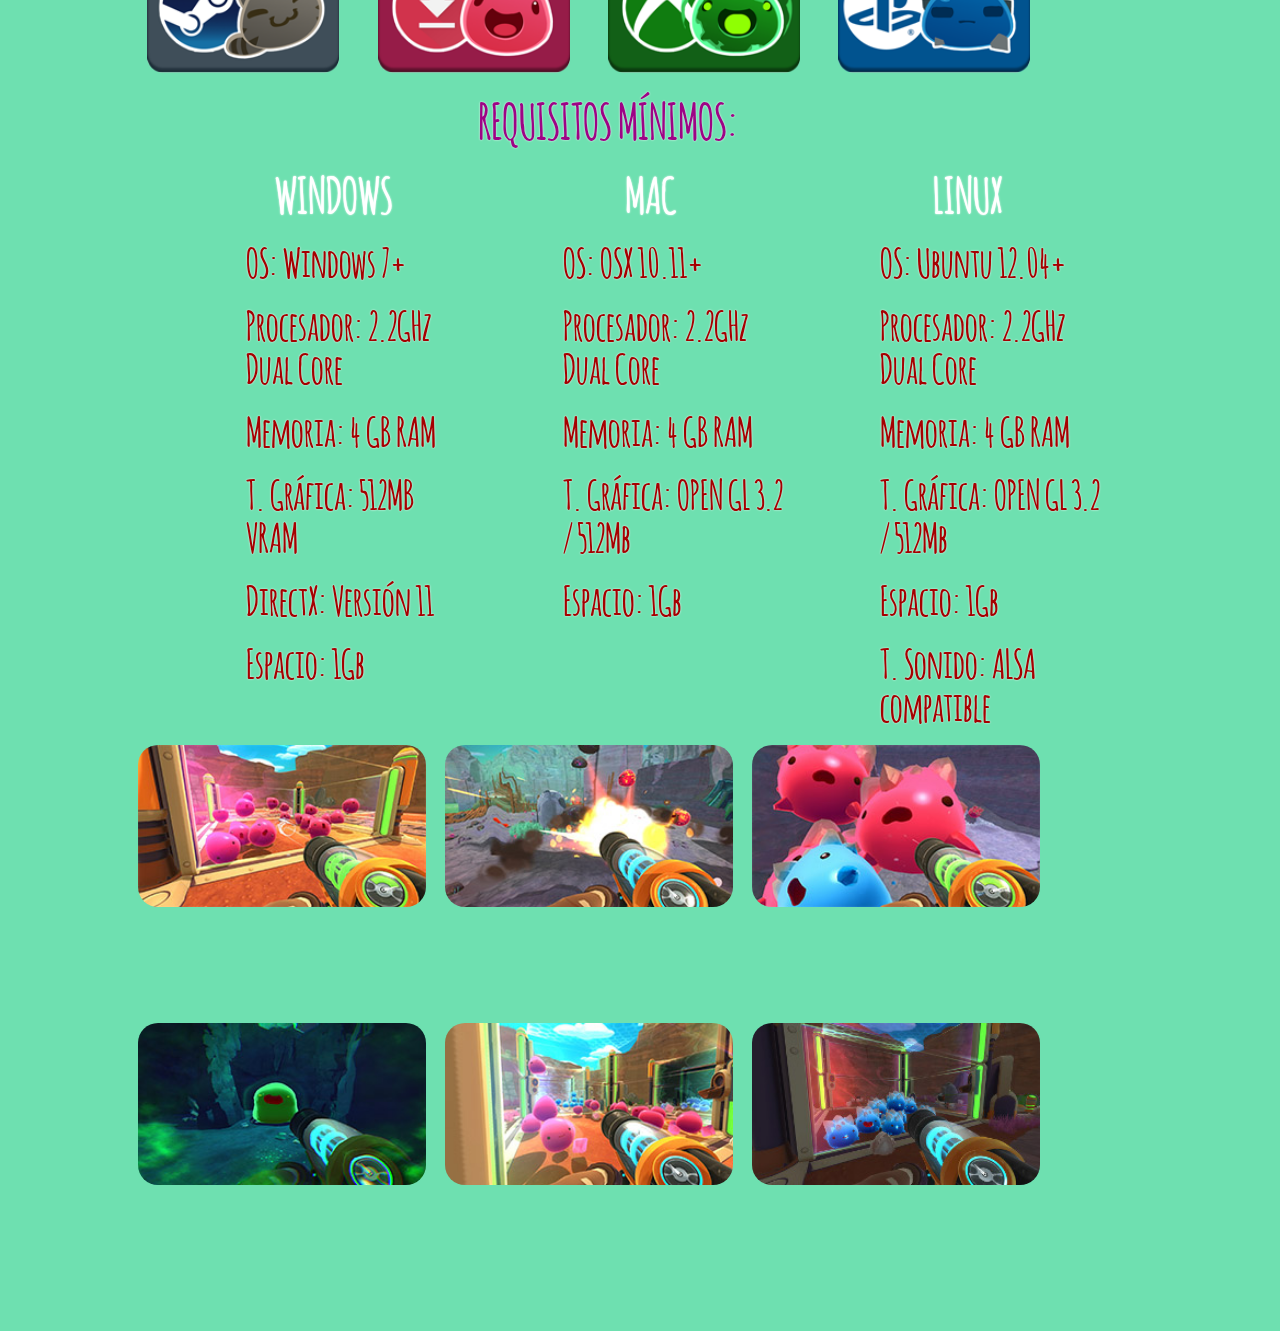
<file: juegos_html/SLIME_GAL.html>
<!DOCTYPE html>
<html>
<head>
	<meta charset="UTF-8">
	 <link rel="icon"                
              href="../img/favicon.png"
              type="image/png"
              sizes="32x32">  
	<link rel="stylesheet" type="text/css" href="../css/main.css"/>
	<title>SLIME RANCHER</title>
</head>
<body bgcolor="#6ee0b0">
    <div class="contenedor_menu">
    <a href="../index.html"><img class="logo" src="../img/logo_nav.png"></a>
    <ul class="nav">
      <li><a href="#">Juegos</a>
        <ul>
          <li><a href="DOOM.html">DOOM ETERNAL</a></li>
          <li><a href="DIABLO.html">DIABLO III</a></li>
          <li><a href="ZELDA_BRAVES.html">ZELDA</a></li>
          <li><a href="SLIME_GAL.html">SLIME RANCHER</a></li>
        </ul>
      </li> 
      <li><a href="../tienda_html/tienda.html">Tienda</a></li>
      <li><a href="../noticias.html">Noticias</a></li>
      <li><a href="#">Multimedia</a>
        <ul>
         <li><a href="../multi_img_html/multimedia_img.html">Fotos</a></li>
         <li><a href="../multi_video_html/multimedia_vid.html">Vídeos</a></li>
        </ul>
     </li>     
    </ul>
  </div>
  <div class="relleno_menu"></div>
    
   
<!--  HEADER END     -->
        
    
    

    
    
        
        
            <div id="slime_bg">     </div>
        <div>   
                <img class="guia1" src="../img/slime_page/guia.gif"/>
                <img id="logo_slime" src="../img/slime_page/SR_site_logo_SR.png"/>
                <img class="guia2" src="../img/slime_page/guia.gif"/>
            
        </div>                
         <div id="text_content">
                <img id="logo_2M" src="../img/slime_page/2-million-text.png"/>
                <p class="p_slime p01">BIENVENIDO AMIGO AL EMOCIONANTE MUNDO DE LAS GRANJAS!!</p>
                <p class="p_slime p02">PERO ESTA NO ES UNA GRANJA CUALQUIERA . . . <br><b>. . . ES UNA GRANJA DE SLIMES ! ! ! !</b> </p>
                

<div id="separador_slime"></div>     
             <iframe width="60%" height="400px" src="https://www.youtube.com/embed/dqeaYawyC-U" frameborder="0" allow="accelerometer; autoplay; encrypted-media; gyroscope; picture-in-picture" allowfullscreen; controls></iframe>
                <br>
             
             <p>
Slime Rancher es la historia de Beatrix LeBaeu, una valerosa y joven granjera que se abre camino a miles de añños luz de la Tierra en la zona de "Más, Más Allá", donde trata de hacer ganaderia de slimes.
Con su actitude de "yo puedo", mucha arena, y su confiable mochila aspiradora, Beatrix intenta mantener la calma, amasar una fortuna, y evitar los continuos peligros que ruedan y se avalanzan desde cada esquina.
                 
<!-- Slime Rancher is the tale of Beatrix LeBeau, a plucky, young rancher who sets out for a life a thousand light years away from Earth on the 'Far, Far Range' where she tries her hand at making a living wrangling slimes.

With a can-do attitude, plenty of grit, and her trusty vacpack, Beatrix attempts to stake a claim, amass a fortune, and avoid the continual peril that looms from the rolling, jiggling avalanche of slimes around every corner!-->
</p>
     
             
              
             

               <ul class="buy_slimes">                                                            <!-- botones de compra -->
                                   
                   <li><a href="https://store.steampowered.com/app/433340/Slime_Rancher/"><img src="../img/slime_page/buysteam.png"/></a></li>
                                   
                   <li><a href="https://www.humblebundle.com/widget/v2/standalone/slimerancher/fLzikDZexU"><img src="../img/slime_page/buydirect.png"/></a></li>
                                   
                    <li><a href="https://www.microsoft.com/en-us/p/slime-rancher/c2nc88m7nwz1?activetab=pivot:overviewtab"><img src="../img/slime_page/buyxbox.png"/></a></li>
                                    
                   <li><a href="https://store.playstation.com/en-us/product/UP2293-CUSA11587_00-SLIMERANCHER0001"><img src="../img/slime_page/buyps4.png"/></a></li>
                                 
                                    
                            </ul>   
             
     
<br>             
               
                           <ul id="requisitos_slimes">REQUISITOS MÍNIMOS:
                                <ul>
                                    <li><p>WINDOWS</p>
                                        <ul>
                                            <li>OS: Windows 7+</li><br>
                                            <li>Procesador: 2.2GHz Dual Core</li>
                                            <li>Memoria: 4 GB RAM</li>
                                            <li>T. Gráfica: 512MB VRAM</li>
                                            <li>DirectX: Versión 11</li>
                                            <li>Espacio: 1Gb </li>
                                        </ul>
                                     </li>           
                                        
                                        
                                     <li><p>MAC</p>
                                        <ul>
                                            <li>OS: OSX 10.11+</li><br>
                                            <li>Procesador: 2.2GHz Dual Core</li>
                                            <li>Memoria: 4 GB RAM</li>
                                            <li>T. Gráfica: OPEN GL 3.2 / 512Mb</li>
                                            <li>Espacio: 1Gb </li>
                                               
                                        </ul>
                                    </li> 
                                    
                                    <li><p>LINUX</p>
                                        <ul>
                                            <li>OS: Ubuntu 12.04+</li><br>
                                            <li>Procesador: 2.2GHz Dual Core</li>
                                            <li>Memoria: 4 GB RAM</li>
                                            <li>T. Gráfica: OPEN GL 3.2 / 512Mb</li>
                                            <li>Espacio: 1Gb </li>
                                            <li>T. Sonido: ALSA compatible</li>
                                               
                                        </ul>
                                    </li>
                                  </ul>
                                                         
                            </ul>
                            
             
            <ul class="pics_slimes">
                <li><img src="../img/slime_page/pic01.jpg"/></li>
                <li><img src="../img/slime_page/pic02.jpg"/></li>
                <li><img src="../img/slime_page/pic03.jpg"/></li>
                <li><img src="../img/slime_page/pic04.jpg"/></li>
                <li><img src="../img/slime_page/pic05.jpg"/></li>
                <li><img src="../img/slime_page/pic06.jpg"/></li>
            </ul>
                        
             
        
                

        </div>

        
        
        
        
        
        
        
        
<!-- FOOTER START  -->
<footer>
    <ul>
      <li><a href="../somos.html">Quiénes Somos</a></li>
      <li><a href="../contacto.html">Contacto</a></li>
    </ul>
    <section class="social">
      <a href="http://www.facebook.com" target="_blank"><img src="../img/facebook_logo.jpg"></a>
      <a href="http://www.twitter.com" target="_blank"><img src="../img/twitter_logo.jpg"></a>
      <a href="http://www.instagram.com" target="_blank"><img src="../img/instagram_logo.png"></a>
    </section>
    </footer>
    <div class="relleno_footer"></div>
        
     
        
                    
    </body>
</html>
</file>
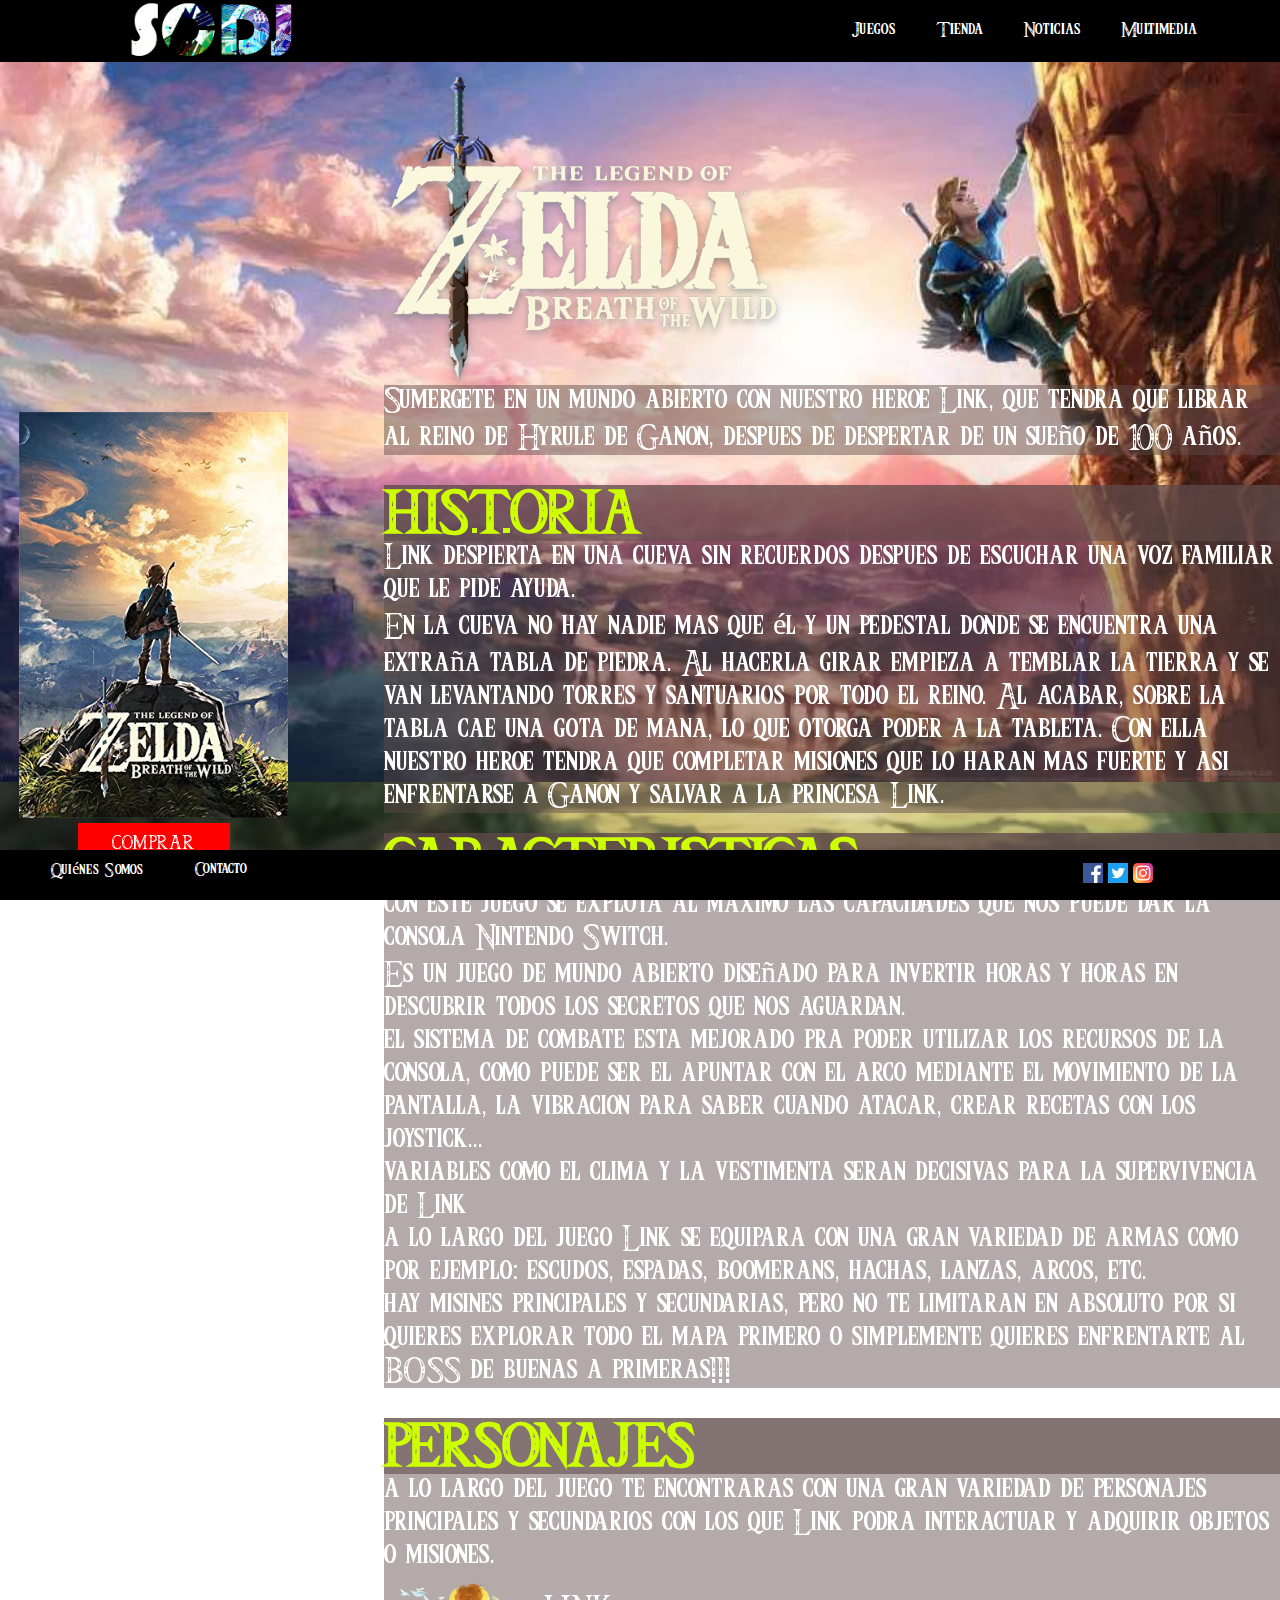
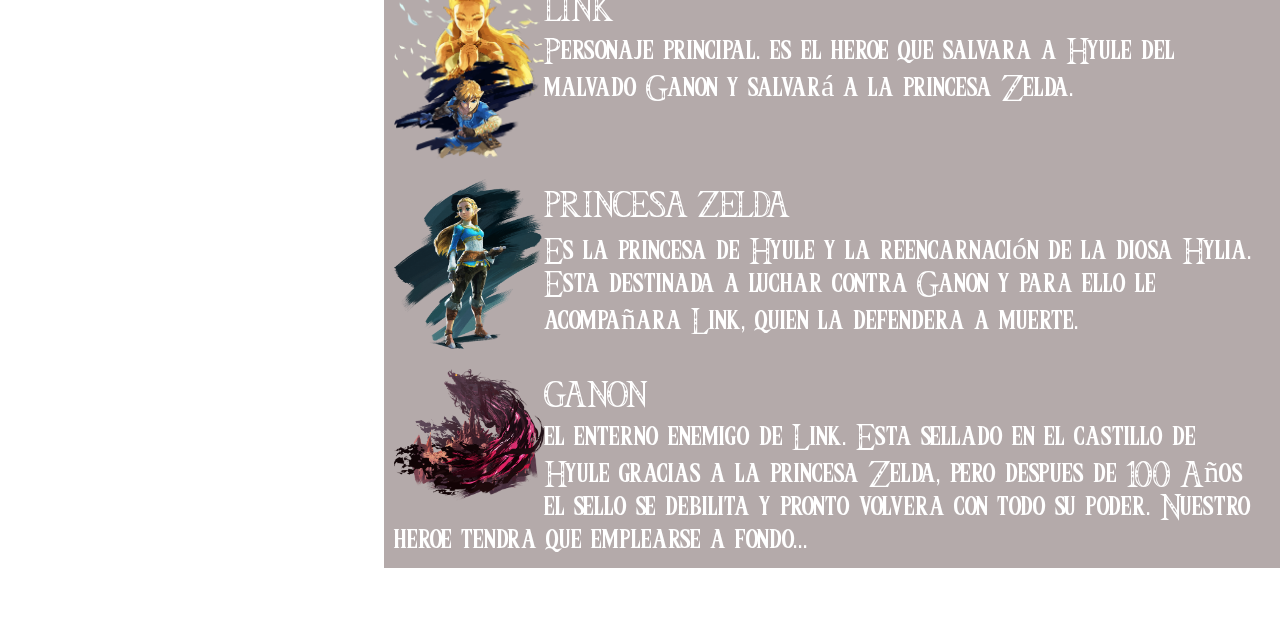
<file: juegos_html/ZELDA_BRAVES.html>
<!DOCTYPE html>
<html>
    <head>
        <meta charset="utf-8">
        <title>zelda breath of the wild</title> 
        <link rel="icon"                
              href="/img/zelda_html_img/icons8-la-leyenda-de-la-espada-zelda-hacia-el-cielo-100.png"
              type="image/png"
              sizes="32x32">  
        <link rel="stylesheet" type="text/css" href="../css/main.css">
       
    
    </head>
    
              <!-- Menú de navegación -->
    <div class="contenedor_menu">
    <a href="../index.html"><img class="logo" src="../img/logo_nav.png"></a>
    <ul class="nav">
      <li><a href="#">Juegos</a>
        <ul>
          <li><a href="DOOM.html">DOOM ETERNAL</a></li>
          <li><a href="DIABLO.html">DIABLO III</a></li>
          <li><a href="ZELDA_BRAVES.html">ZELDA</a></li>
          <li><a href="SLIME_GAL.html">SLIME RANCHER</a></li>
        </ul>
      </li> 
      <li><a href="../tienda_html/tienda.html">Tienda</a></li>
      <li><a href="../noticias.html">Noticias</a></li>
      <li><a href="#">Multimedia</a>
        <ul>
         <li><a href="../multi_img_html/multimedia_img.html">Fotos</a></li>
         <li><a href="../multi_video_html/multimedia_vid.html">Vídeos</a></li>
        </ul>
     </li>     
    </ul>
  </div>
  <div class="relleno_menu"></div>
          <body class="Z_body">   
        <!--codigo pagina Zelda-->
        <div class="z_fondo">
          <ul>
          <li><img src="../img/zelda_html_img/fondo0.jpg"></li>
           <li><img src="../img/zelda_html_img/fondo1.jpg"></li> <!--mismo tamaño las imagenes-->
           <li><img src="../img/zelda_html_img/fondo2.jpg"></li>
           <li><img src="../img/zelda_html_img/fondo3.jpg"></li>
           <li><img src="../img/zelda_html_img/fondo4.png"></li>
       </ul>
       </div>
        <img class="z_title" src="../img/zelda_html_img/400px-The_Legend_of_Zelda_-_Breath_of_the_Wild_-_Logo.png">
        <div class="z_imgandcompra">
            <div class="z_img">
                <img src="../img/zelda_html_img/posterZelda.jpg">
            </div>
            <div class="z_bottonComp">
               <a href="https://www.game.es/VIDEOJUEGOS/AVENTURA/NINTENDO-SWITCH/THE-LEGEND-OF-ZELDA-BREATH-OF-THE-WILD/134624">COMPRAR</a>
            </div>
        </div>
        <div class="z_text">
            <div class="z_intro">
               <p>
                   Sumergete en un mundo abierto con nuestro heroe Link, que tendra que librar al reino de Hyrule de Ganon, despues de despertar de un sueño de 100 años.
               </p> 
            </div>
            <div class="z_historia">
                <h1>HISTORIA</h1>
                   <p>
                    Link despierta en una cueva sin recuerdos despues de escuchar una voz familiar que le pide ayuda. 
                </p>
                <p>
                    En la cueva no hay nadie mas que él y un pedestal donde se encuentra una extraña tabla de piedra. Al hacerla girar empieza a temblar la tierra y se van levantando torres y santuarios por todo el reino. Al acabar, sobre la tabla cae una gota de mana, lo que otorga poder a la tableta. Con ella nuestro heroe tendra que completar misiones que lo haran mas fuerte y asi enfrentarse a Ganon y salvar a la princesa Link. 
                </p>
            </div>
            <div class="z_caracteristicas">
              <h1>CARACTERISTICAS</h1>
               <p>con este juego se explota al maximo las capacidades que nos puede dar la consola Nintendo Switch.</p>
                <lu>
                <li>Es un juego de mundo abierto diseñado para invertir horas y horas en descubrir todos los secretos que nos aguardan.</li>
                <li>el sistema de combate esta mejorado pra poder utilizar los recursos de la consola, como puede ser el apuntar con el arco mediante el movimiento de la pantalla, la vibracion para saber cuando atacar, crear recetas con los joystick...</li>
                <li>variables como el clima y la vestimenta seran decisivas para la supervivencia de Link</li>
                 <li>a lo largo del juego Link se equipara con una gran variedad de armas como por ejemplo: escudos, espadas, boomerans, hachas, lanzas, arcos, etc. </li>
                 <li>hay misines principales y secundarias, pero no te limitaran en absoluto por si quieres explorar todo el mapa primero o simplemente quieres enfrentarte al BOSS de buenas a primeras!!!</li>
                  </lu> 
            </div>
            <div class="z_personajes">
                <h1>PERSONAJES</h1>
                   <p>
                    a lo largo del juego te encontraras con  una gran variedad de personajes principales y secundarios con los que Link podra interactuar y adquirir objetos o misiones.
                </p>
                <div class="z_pers1">
                       
                    <img src="../img/zelda_html_img/link.png">
                   
                  
                    <p>LINK </p>
                    <p>Personaje principal. es el heroe que salvara a Hyule del malvado Ganon y salvará a la princesa Zelda.</p>
               
                </div>
                   <div class="z_pers2">
                       
                    <img src="../img/zelda_html_img/Princesa_Zelda_BotW.png">
                
                  
                    <p>PRINCESA ZELDA</p>
                    <p>Es la princesa de Hyule y la reencarnación de la diosa Hylia. Esta destinada a luchar contra Ganon y para ello le acompañara Link, quien la defendera a muerte.</p>
                
                </div>
                   <div class="z_pers3">
                       
                    <img src="../img/zelda_html_img/ganon.png">
                  
                   
                    <p>GANON</p>
                <p>el enterno enemigo de Link. Esta sellado en el castillo de Hyule gracias a la princesa Zelda, pero despues de 100 Años el sello se debilita y pronto volvera con todo su poder. Nuestro heroe tendra que emplearse a fondo...</p>    
               
              
                </div>
            </div>
        </div>
     <!--Footer-->
   <footer>
    <ul>
      <li><a href="../somos.html">Quiénes Somos</a></li>
      <li><a href="../contacto.html">Contacto</a></li>
    </ul>
    <section class="social">
      <a href="http://www.facebook.com" target="_blank"><img src="../img/facebook_logo.jpg"></a>
      <a href="http://www.twitter.com" target="_blank"><img src="../img/twitter_logo.jpg"></a>
      <a href="http://www.instagram.com" target="_blank"><img src="../img/instagram_logo.png"></a>
    </section>
    </footer>
    <div class="relleno_footer"></div>
        
                    
    </body>
</html>
</file>
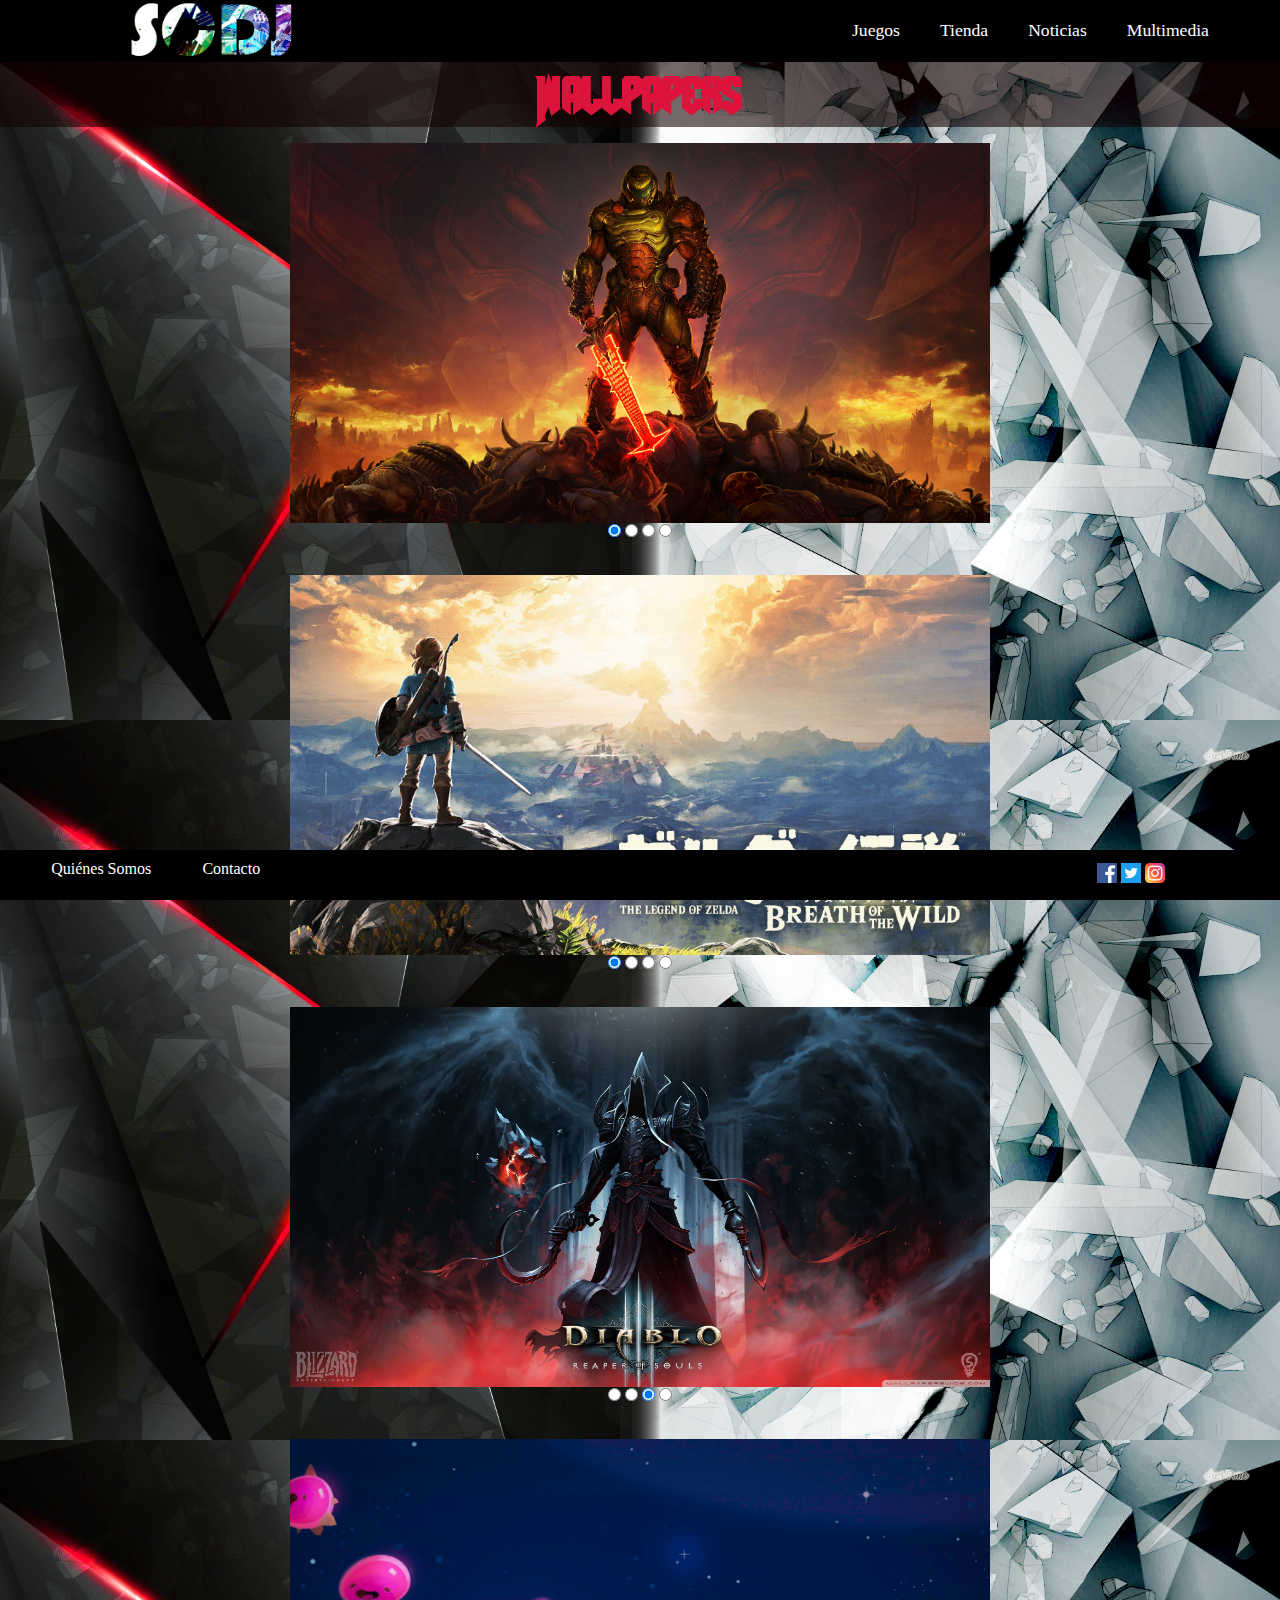
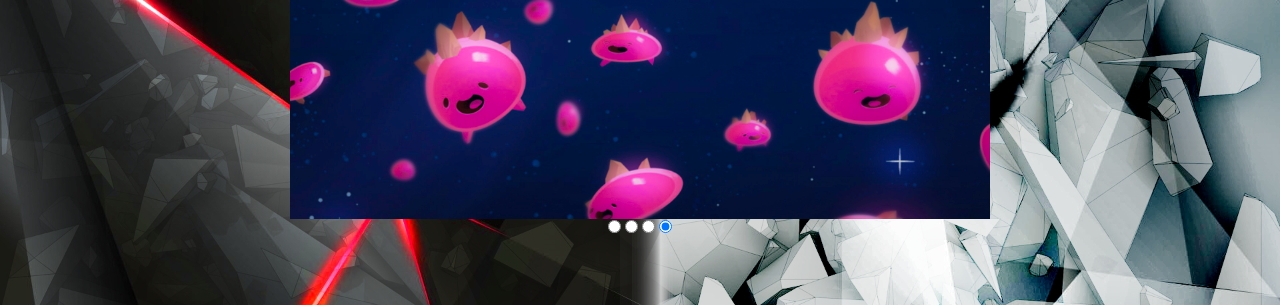
<file: multi_img_html/multimedia_img.html>
<!DOCTYPE html>
<html>
    <head>
        <meta charset="utf-8">
        <title>Multimedia Fotos</title> 
          <link rel="icon"                
              href="../img/favicon.png"
              type="image/png"
              sizes="32x32"> 
        <link rel="stylesheet" type="text/css" href="../css/main.css">
        </head>
    <body background="../img/bg_mix.jpg">
        <!-- Menú de navegación -->
   <div class="contenedor_menu">
    <a href="../index.html"><img class="logo" src="../img/logo_nav.png"></a>
    <ul class="nav">
      <li><a href="#">Juegos</a>
        <ul>
          <li><a href="../juegos_html/DOOM.html">DOOM ETERNAL</a></li>
          <li><a href="../juegos_html/DIABLO.html">DIABLO III</a></li>
          <li><a href="../juegos_html/ZELDA_BRAVES.html">ZELDA</a></li>
          <li><a href="../juegos_html/SLIME_GAL.html">SLIME RANCHER</a></li>
        </ul>
      </li> 
      <li><a href="../tienda_html/tienda.html">Tienda</a></li>
      <li><a href="../noticias.html">Noticias</a></li>
      <li><a href="#">Multimedia</a>
        <ul>
         <li><a href="../multi_img_html/multimedia_img.html">Fotos</a></li>
         <li><a href="../multi_video_html/multimedia_vid.html">Vídeos</a></li>
        </ul>
     </li>     
    </ul>
  </div>
  <div class="relleno_menu"></div>

        
        
        <div class="galeria">
        <div class="dark_button">
		  <h1>Wallpapers</h1>
        </div>
        <!--este contenedor tiene los tamaños definidos por el comando style dandole altura y anchura con el w y el h, los input son los circulos inferiores donde clickamos y seleccionamos un circulo al cual va vinculada 1 imagen y con el checked ponemos predefinida esa imgaen-->
     <div class="wallpaper" style="--w: 360px; --h: 200px;">
  <input type="radio" name="navigation1" id="_1" checked>
  <input type="radio" name="navigation1" id="_2">
  <input type="radio" name="navigation1" id="_3">
  <input type="radio" name="navigation1" id="_4"> 
  <img src="../img/wallpapers/doom/1.jpg" width="700" height="380" alt="wallpaper"/>
  <img src="../img/wallpapers/doom/2.jpg" width="700" height="380" alt="wallpaper"/>
  <img src="../img/wallpapers/doom/3.jpg" width="700" height="380" alt="wallpaper"/>
  <img src="../img/wallpapers/doom/4.jpg" width="700" height="380" alt="wallpaper"/>
</div>

            <div class="wallpaper" style="--w: 360px; --h: 200px;">
  <input type="radio" name="navigation2" id="_1" checked>
  <input type="radio" name="navigation2" id="_2">
  <input type="radio" name="navigation2" id="_3">
  <input type="radio" name="navigation2" id="_4"> 
  <img src="../img/wallpapers/zelda/1.jpg" width="700" height="380" alt="wallpaper"/>
  <img src="../img/wallpapers/zelda/2.jpg" width="700" height="380" alt="wallpaper"/>
  <img src="../img/wallpapers/zelda/3.jpg" width="700" height="380" alt="wallpaper"/>
  <img src="../img/wallpapers/zelda/4.jpg" width="700" height="380" alt="wallpaper"/>
</div>
            
<div class="wallpaper" style="--w: 360px; --h: 200px;">
  <input type="radio" name="navigation3" id="_1" >
  <input type="radio" name="navigation3" id="_2">
  <input type="radio" name="navigation3" id="_3" checked>
  <input type="radio" name="navigation3" id="_4"> 
  <img src="../img/wallpapers/diablo/1.jpg" width="700" height="380" alt="wallpaper"/>
  <img src="../img/wallpapers/diablo/2.jpg" width="700" height="380" alt="wallpaper"/>
  <img src="../img/wallpapers/diablo/3.jpg" width="700" height="380" alt="wallpaper"/>
  <img src="../img/wallpapers/diablo/4.jpg" width="700" height="380" alt="wallpaper"/>   
</div>

<div class="wallpaper" style="--w: 360px; --h: 200px;">
  <input type="radio" name="navigation4" id="_1" >
  <input type="radio" name="navigation4" id="_2">
  <input type="radio" name="navigation4" id="_3">
  <input type="radio" name="navigation4" id="_4"checked> 
  <img src="../img/wallpapers/rancher/1.jpg" width="700" height="380" alt="wallpaper"/>
  <img src="../img/wallpapers/rancher/2.jpg" width="700" height="380" alt="wallpaper"/>
  <img src="../img/wallpapers/rancher/3.jpg" width="700" height="380" alt="wallpaper"/>
  <img src="../img/wallpapers/rancher/4.jpg" width="700" height="380" alt="wallpaper"/>
</div>
        </div>
        <!--Footer-->
    <footer>
    <ul>
      <li><a href="../somos.html">Quiénes Somos</a></li>
      <li><a href="../contacto.html">Contacto</a></li>
    </ul>
    <section class="social">
      <a href="http://www.facebook.com" target="_blank"><img src="../img/facebook_logo.jpg"></a>
      <a href="http://www.twitter.com" target="_blank"><img src="../img/twitter_logo.jpg"></a>
      <a href="http://www.instagram.com" target="_blank"><img src="../img/instagram_logo.png"></a>
    </section>
    </footer>
    <div class="relleno_footer"></div>
    </body>
</html>
</file>
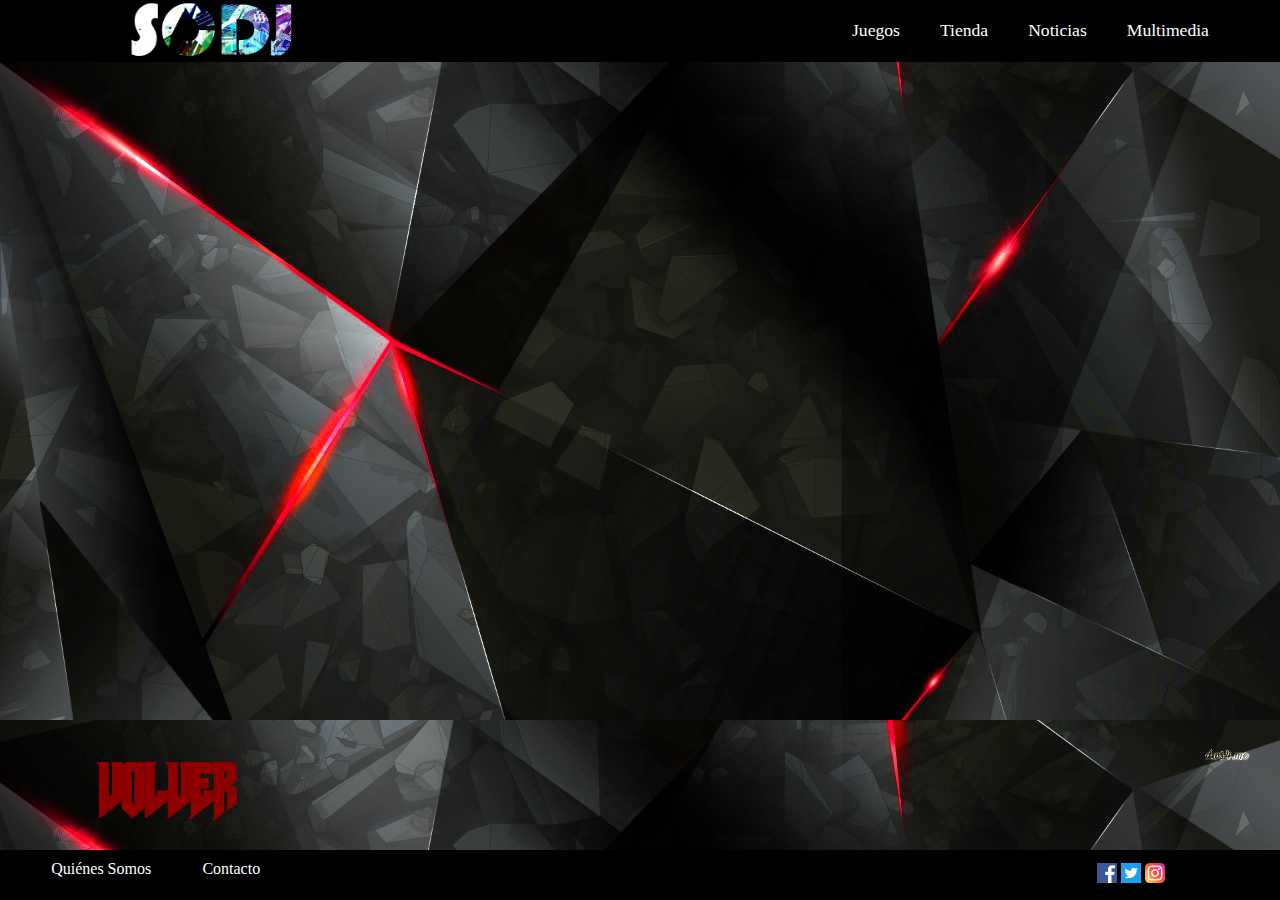
<file: multi_video_html/juego1_vid.html>
<!DOCTYPE html>
<html>
    <head>
        <meta charset="utf-8">
        <title>DOOM</title> 
        <link rel="icon"                
              href="../img/favicon.png"
              type="image/png"
              sizes="32x32">  
        <link rel="stylesheet" type="text/css" href="../css/main.css">
    
    </head>
    <body background="../img/bg_dark.jpg">
       
  <div class="contenedor_menu">
    <a href="../index.html"><img class="logo" src="../img/logo_nav.png"></a>
    <ul class="nav">
      <li><a href="#">Juegos</a>
        <ul>
          <li><a href="../juegos_html/DOOM.html">DOOM ETERNAL</a></li>
          <li><a href="../juegos_html/DIABLO.html">DIABLO III</a></li>
          <li><a href="../juegos_html/ZELDA_BRAVES.html">ZELDA</a></li>
          <li><a href="../juegos_html/SLIME_GAL.html">SLIME RANCHER</a></li>
        </ul>
      </li> 
      <li><a href="../tienda_html/tienda.html">Tienda</a></li>
      <li><a href="../noticias.html">Noticias</a></li>
      <li><a href="#">Multimedia</a>
        <ul>
         <li><a href="../multi_img_html/multimedia_img.html">Fotos</a></li>
         <li><a href="../multi_video_html/multimedia_vid.html">Vídeos</a></li>
        </ul>
     </li>     
    </ul>
  </div>
  <div class="relleno_menu"></div>
        
   
        <div class="vid_youtube">
            <iframe width="100%" height="600" src="https://www.youtube.com/embed/_J2YcaVqjCQ" frameborder="0" allow="accelerometer; autoplay; encrypted-media; gyroscope; picture-in-picture" allowfullscreen ></iframe>
        </div>
        <h1 class="doom_font"><a href="multimedia_vid.html">VOLVER</a></h1>
        
             <footer>
    <ul>
      <li><a href="../somos.html">Quiénes Somos</a></li>
      <li><a href="../contacto.html">Contacto</a></li>
    </ul>
    <section class="social">
      <a href="http://www.facebook.com" target="_blank"><img src="../img/facebook_logo.jpg"></a>
      <a href="http://www.twitter.com" target="_blank"><img src="../img/twitter_logo.jpg"></a>
      <a href="http://www.instagram.com" target="_blank"><img src="../img/instagram_logo.png"></a>
    </section>
    </footer>
    <div class="relleno_footer"></div>         
    </body>
</html>
</file>
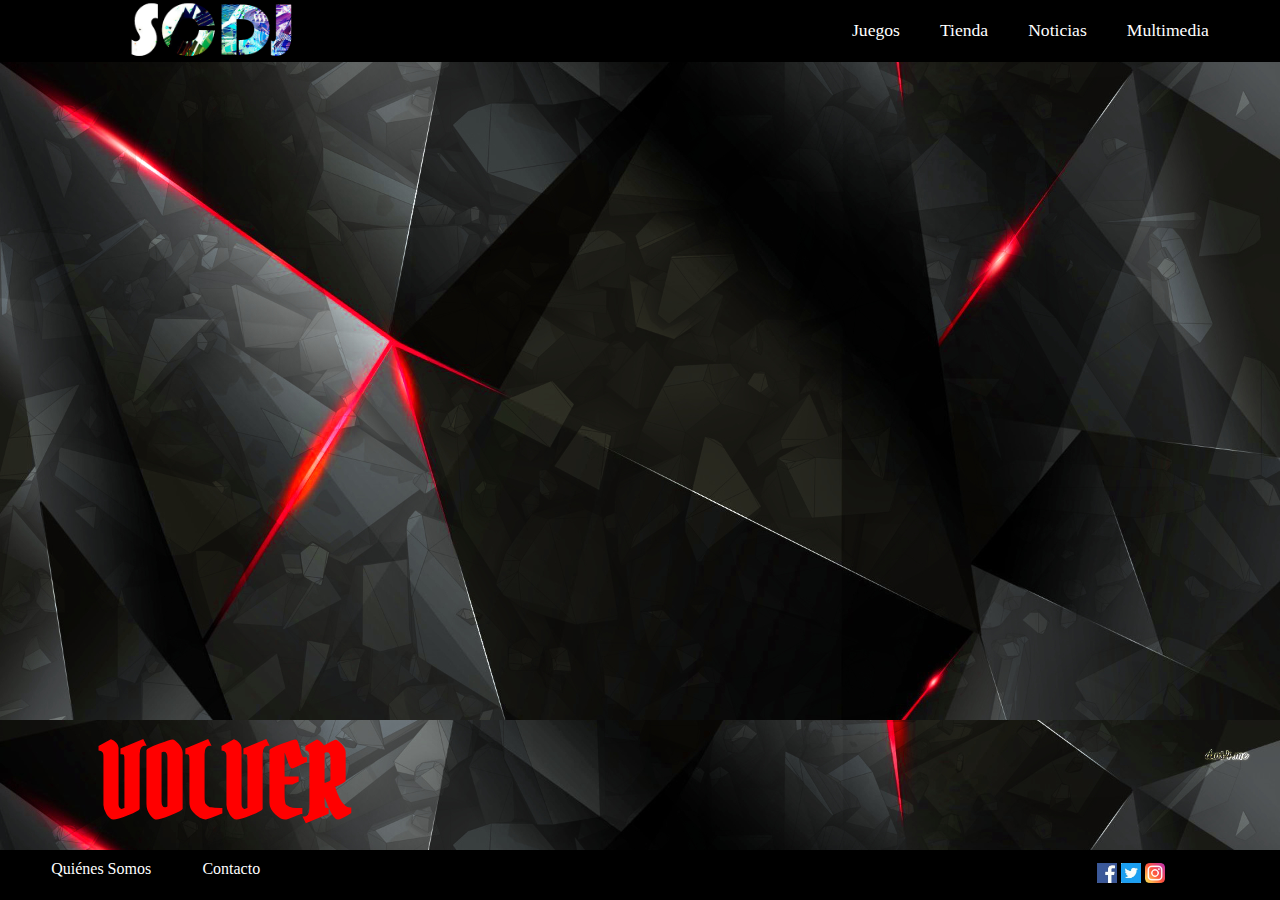
<file: multi_video_html/juego2_vid.html>
<!DOCTYPE html>
<html>
    <head>
        <meta charset="utf-8">
        <title>DIABLO</title> 
        <link rel="icon"                
              href="../img/favicon.png"
              type="image/png"
              sizes="32x32">  
        <link rel="stylesheet" type="text/css" href="../css/main.css">
    
    </head>
    <body background="../img/bg_dark.jpg">
        <div class="contenedor_menu">
    <a href="../index.html"><img class="logo" src="../img/logo_nav.png"></a>
    <ul class="nav">
      <li><a href="#">Juegos</a>
        <ul>
          <li><a href="../juegos_html/DOOM.html">DOOM ETERNAL</a></li>
          <li><a href="../juegos_html/DIABLO.html">DIABLO III</a></li>
          <li><a href="../juegos_html/ZELDA_BRAVES.html">ZELDA</a></li>
          <li><a href="../juegos_html/SLIME_GAL.html">SLIME RANCHER</a></li>
        </ul>
      </li> 
      <li><a href="../tienda_html/tienda.html">Tienda</a></li>
      <li><a href="../noticias.html">Noticias</a></li>
      <li><a href="#">Multimedia</a>
        <ul>
         <li><a href="../multi_img_html/multimedia_img.html">Fotos</a></li>
         <li><a href="../multi_video_html/multimedia_vid.html">Vídeos</a></li>
        </ul>
     </li>     
    </ul>
  </div>
  <div class="relleno_menu"></div>
       
        
     
        <div class="vid_youtube">
            <iframe width="100%" height="600" src="https://www.youtube.com/embed/tq92P1hBfjw" frameborder="0" allow="accelerometer; autoplay; encrypted-media; gyroscope; picture-in-picture" allowfullscreen></iframe>
        </div>
        <h1 class="diablo_font"><a href="multimedia_vid.html">VOLVER</a></h1>
        
              <footer>
    <ul>
      <li><a href="../somos.html">Quiénes Somos</a></li>
      <li><a href="../contacto.html">Contacto</a></li>
    </ul>
    <section class="social">
      <a href="http://www.facebook.com" target="_blank"><img src="../img/facebook_logo.jpg"></a>
      <a href="http://www.twitter.com" target="_blank"><img src="../img/twitter_logo.jpg"></a>
      <a href="http://www.instagram.com" target="_blank"><img src="../img/instagram_logo.png"></a>
    </section>
    </footer>
    <div class="relleno_footer"></div>            
    </body>
</html>
</file>
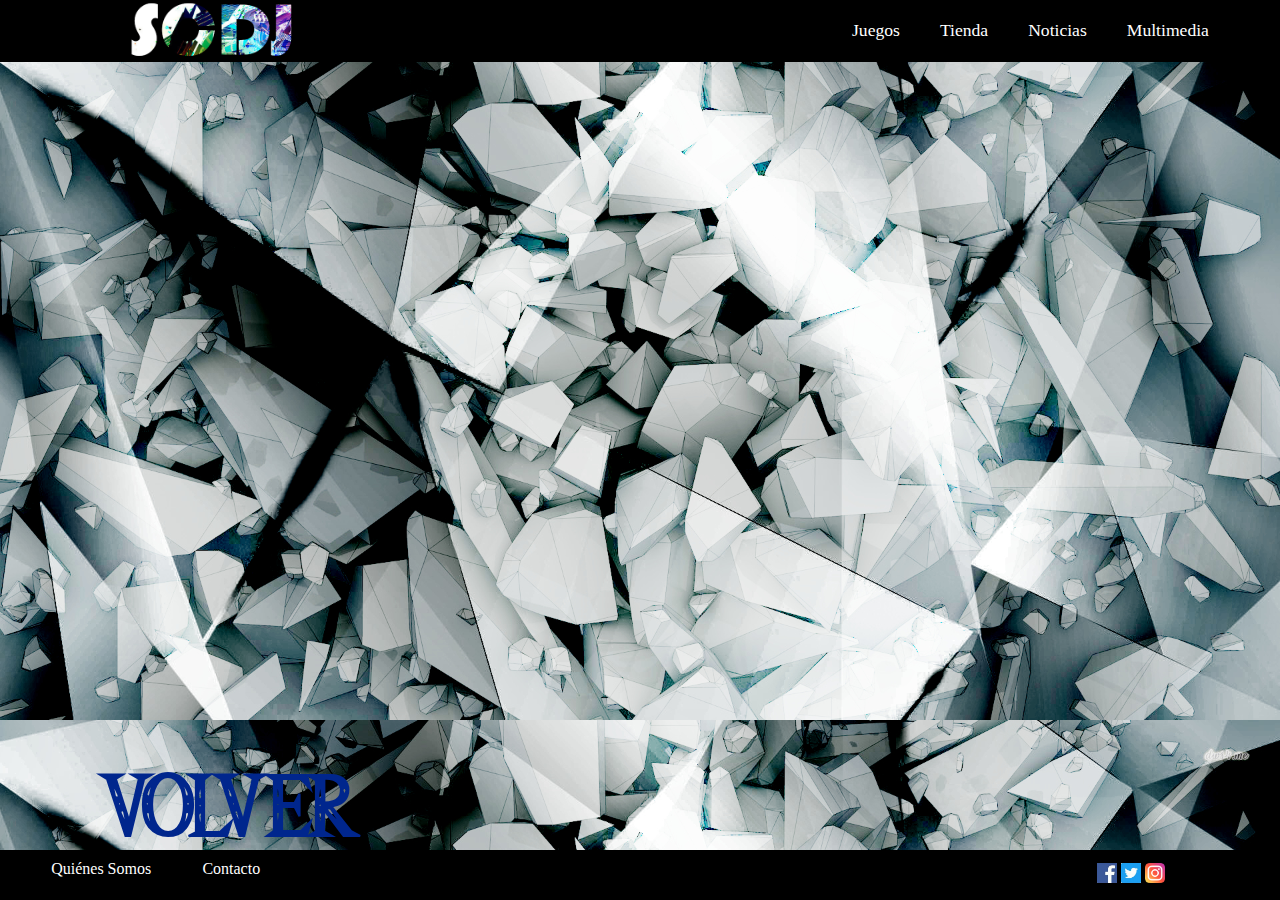
<file: multi_video_html/juego3_vid.html>
<!DOCTYPE html>
<html>
    <head>
        <meta charset="utf-8">
        <title>ZELDA</title> 
        <link rel="icon"                
              href="../img/favicon.png"
              type="image/png"
              sizes="32x32">  
        <link rel="stylesheet" type="text/css" href="../css/main.css"> 
        <link rel="stylesheet" type="text/css" href="../css/main.css">
    
    </head>
    <body background="../img/bg_color.jpg">
      
     <div class="contenedor_menu">
    <a href="../index.html"><img class="logo" src="../img/logo_nav.png"></a>
    <ul class="nav">
      <li><a href="#">Juegos</a>
        <ul>
          <li><a href="../juegos_html/DOOM.html">DOOM ETERNAL</a></li>
          <li><a href="../juegos_html/DIABLO.html">DIABLO III</a></li>
          <li><a href="../juegos_html/ZELDA_BRAVES.html">ZELDA</a></li>
          <li><a href="../juegos_html/SLIME_GAL.html">SLIME RANCHER</a></li>
        </ul>
      </li> 
      <li><a href="../tienda_html/tienda.html">Tienda</a></li>
      <li><a href="../noticias.html">Noticias</a></li>
      <li><a href="#">Multimedia</a>
        <ul>
         <li><a href="../multi_img_html/multimedia_img.html">Fotos</a></li>
         <li><a href="../multi_video_html/multimedia_vid.html">Vídeos</a></li>
        </ul>
     </li>     
    </ul>
  </div>
  <div class="relleno_menu"></div>
        
     
        <div class="vid_youtube">
            <iframe width="100%" height="600" src="https://www.youtube.com/embed/ofH5ptn5w-A" frameborder="0" allow="accelerometer; autoplay; encrypted-media; gyroscope; picture-in-picture" allowfullscreen></iframe>
        </div>
        <h1 class="zelda_font"><a href="multimedia_vid.html">VOLVER</a></h1>
        
             <footer>
    <ul>
      <li><a href="../somos.html">Quiénes Somos</a></li>
      <li><a href="../contacto.html">Contacto</a></li>
    </ul>
    <section class="social">
      <a href="http://www.facebook.com" target="_blank"><img src="../img/facebook_logo.jpg"></a>
      <a href="http://www.twitter.com" target="_blank"><img src="../img/twitter_logo.jpg"></a>
      <a href="http://www.instagram.com" target="_blank"><img src="../img/instagram_logo.png"></a>
    </section>
    </footer>
    <div class="relleno_footer"></div>            
    </body>
</html>
</file>
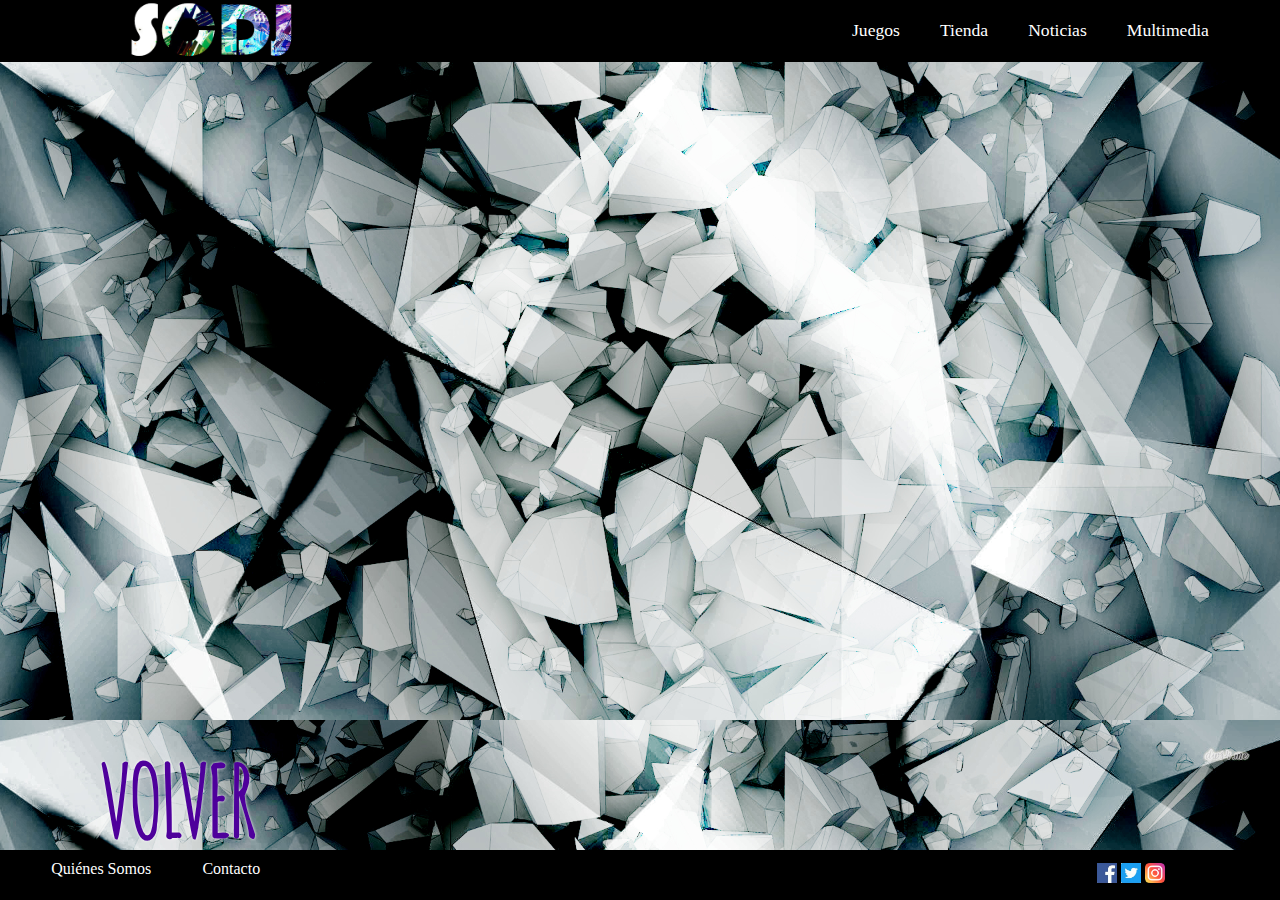
<file: multi_video_html/juego4_vid.html>
<!DOCTYPE html>
<html>
    <head>
        <meta charset="utf-8">
        <title>SLIME</title> 
        <link rel="icon"                
              href="../img/favicon.png"
              type="image/png"
              sizes="32x32">  
        <link rel="stylesheet" type="text/css" href="../css/main.css">  
        <link rel="stylesheet" type="text/css" href="../css/main.css">
    
    </head>
    <body background="../img/bg_color.jpg">
        
    <div class="contenedor_menu">
    <a href="../index.html"><img class="logo" src="../img/logo_nav.png"></a>
    <ul class="nav">
      <li><a href="#">Juegos</a>
        <ul>
          <li><a href="../juegos_html/DOOM.html">DOOM ETERNAL</a></li>
          <li><a href="../juegos_html/DIABLO.html">DIABLO III</a></li>
          <li><a href="../juegos_html/ZELDA_BRAVES.html">ZELDA</a></li>
          <li><a href="../juegos_html/SLIME_GAL.html">SLIME RANCHER</a></li>
        </ul>
      </li> 
      <li><a href="../tienda_html/tienda.html">Tienda</a></li>
      <li><a href="../noticias.html">Noticias</a></li>
      <li><a href="#">Multimedia</a>
        <ul>
         <li><a href="../multi_img_html/multimedia_img.html">Fotos</a></li>
         <li><a href="../multi_video_html/multimedia_vid.html">Vídeos</a></li>
        </ul>
     </li>     
    </ul>
  </div>
  <div class="relleno_menu"></div>
        
     
        <div class="vid_youtube">
            <iframe width="100%" height="600" src="https://www.youtube.com/embed/oOL-dsa79Xs" frameborder="0" allow="accelerometer; autoplay; encrypted-media; gyroscope; picture-in-picture" allowfullscreen></iframe>
        </div>
        <h1 class="slime_font"><a href="multimedia_vid.html">VOLVER</a></h1>
        
             <footer>
    <ul>
      <li><a href="../somos.html">Quiénes Somos</a></li>
      <li><a href="../contacto.html">Contacto</a></li>
    </ul>
    <section class="social">
      <a href="http://www.facebook.com" target="_blank"><img src="../img/facebook_logo.jpg"></a>
      <a href="http://www.twitter.com" target="_blank"><img src="../img/twitter_logo.jpg"></a>
      <a href="http://www.instagram.com" target="_blank"><img src="../img/instagram_logo.png"></a>
    </section>
    </footer>
    <div class="relleno_footer"></div>           
    </body>
</html>
</file>
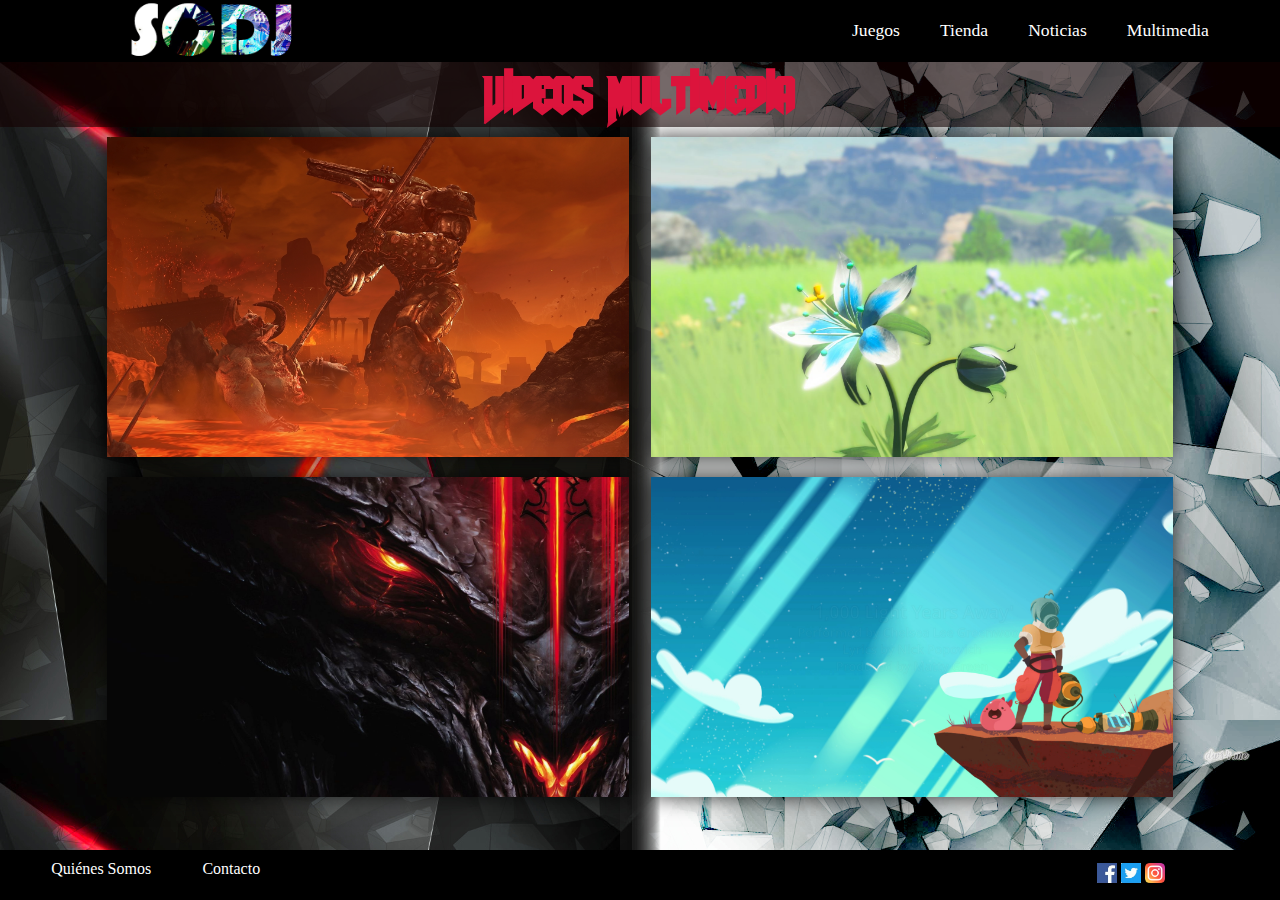
<file: multi_video_html/multimedia_vid.html>
<!DOCTYPE html>
<html>
<head>
	<meta charset="UTF-8">
	<link rel="icon"                
              href="../img/favicon.png"
              type="image/png"
              sizes="32x32"> 
	<title>Multimedia Videos</title>
	<link rel="stylesheet" type="text/css" href="../css/main.css">
</head>
<body background="../img/bg_mix.jpg">
    <!-- Menú de navegación -->
   <div class="contenedor_menu">
    <a href="../index.html"><img class="logo" src="../img/logo_nav.png"></a>
    <ul class="nav">
      <li><a href="#">Juegos</a>
        <ul>
          <li><a href="../juegos_html/DOOM.html">DOOM ETERNAL</a></li>
          <li><a href="../juegos_html/DIABLO.html">DIABLO III</a></li>
          <li><a href="../juegos_html/ZELDA_BRAVES.html">ZELDA</a></li>
          <li><a href="../juegos_html/SLIME_GAL.html">SLIME RANCHER</a></li>
        </ul>
      </li> 
      <li><a href="../tienda_html/tienda.html">Tienda</a></li>
      <li><a href="../noticias.html">Noticias</a></li>
      <li><a href="#">Multimedia</a>
        <ul>
         <li><a href="../multi_img_html/multimedia_img.html">Fotos</a></li>
         <li><a href="multimedia_vid.html">Vídeos</a></li>
        </ul>
     </li>     
    </ul>
  </div>
  <div class="relleno_menu"></div>
    
    
    
	<div class="galeria">
        <div class="dark_button">
		  <h1>Videos Multimedia</h1>
        </div>
		 <!--     <div class="linea"></div>   -->
		<div class="contenedor-imagenes">
			<div class="imagen">
				<img src="../img/Doom_gal.jpg"/>
				<div class="parpado">
					<a href="juego1_vid.html"><img class="logo_game" src="../img/doom-logo.png" /></a>
                </div>
			</div>
			<div class="imagen">
				<img src="../img/Zelda_gal.jpg"/>
				<div class="parpado">
					<a href="juego3_vid.html"><img class="logo_game" src="../img/zelda_logo.png" /></a>
				</div>
			</div>
            <div class="imagen">
				<img src="../img/Diablo_gal.jpg"/>
				<div class="parpado">
					<a href="juego2_vid.html"><img class="logo_game" src="../img/diablo_logo.png" /></a>
				</div>
			</div>
			<div class="imagen">
				<img src="../img/Slime_gal.jpg"/>
				<div class="parpado">
				    <a href="juego4_vid.html"><img class="logo_game" src="../img/slime_logo.png" /></a>
				</div>
			</div>
			
	</div>
	</div>
    
    <footer>
    <ul>
      <li><a href="../somos.html">Quiénes Somos</a></li>
      <li><a href="../contacto.html">Contacto</a></li>
    </ul>
    <section class="social">
      <a href="http://www.facebook.com" target="_blank"><img src="../img/facebook_logo.jpg"></a>
      <a href="http://www.twitter.com" target="_blank"><img src="../img/twitter_logo.jpg"></a>
      <a href="http://www.instagram.com" target="_blank"><img src="../img/instagram_logo.png"></a>
    </section>
    </footer>
    <div class="relleno_footer"></div>
</body>
</html>
</file>
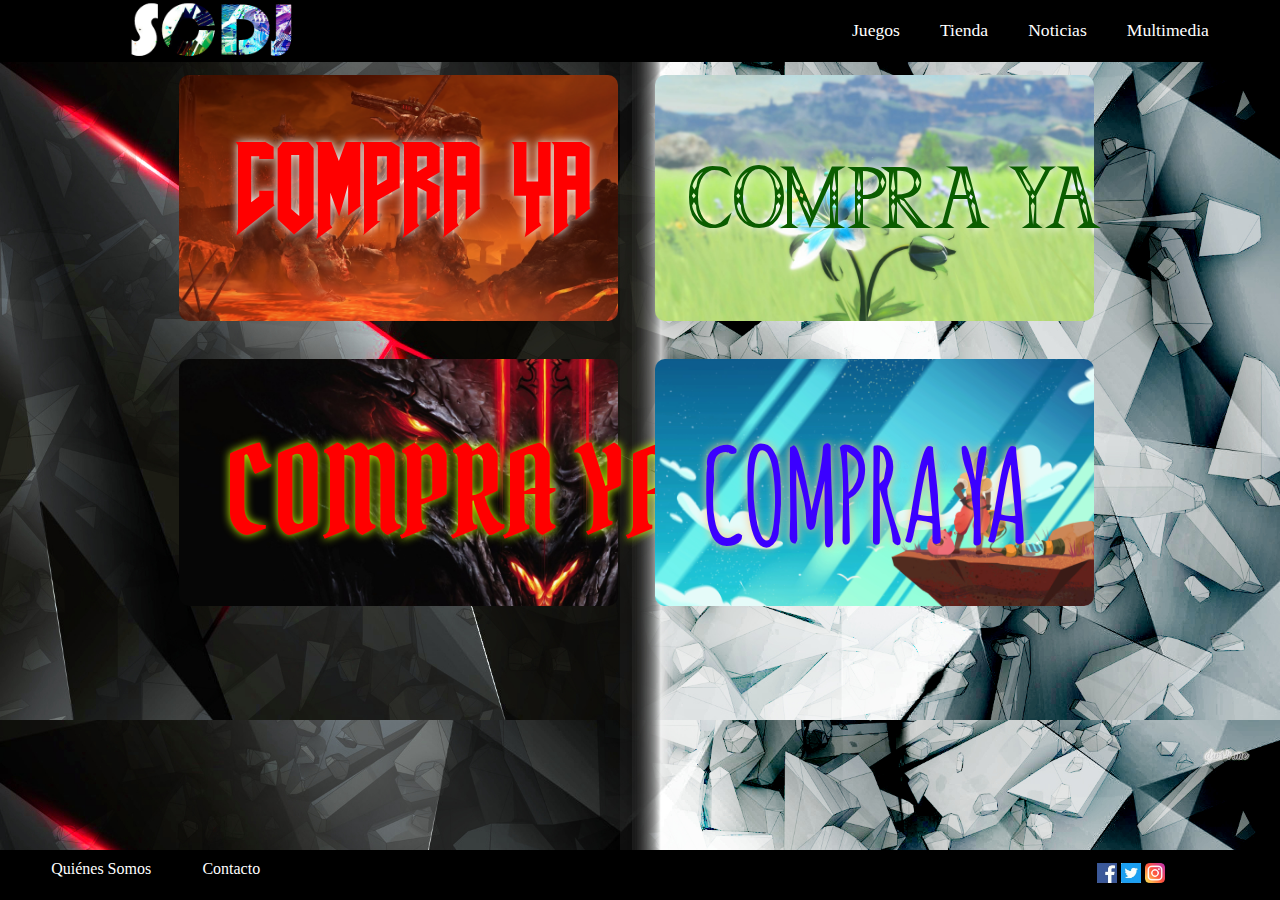
<file: tienda_html/tienda.html>
<!DOCTYPE html>
<html>
    <head>
        <meta charset="utf-8">
        <title>TIENDA</title> 
        <link rel="icon"                
              href="../img/favicon.png"
              type="image/png"
              sizes="32x32">  
        <link rel="stylesheet" type="text/css" href="../css/main.css">
    
    </head>
    
     <body background="../img/bg_mix.jpg">
         
         
    <div class="contenedor_menu">
    <a href="../index.html"><img class="logo" src="../img/logo_nav.png"></a>
    <ul class="nav">
      <li><a href="#">Juegos</a>
        <ul>
          <li><a href="../juegos_html/DOOM.html">DOOM ETERNAL</a></li>
          <li><a href="../juegos_html/DIABLO.html">DIABLO III</a></li>
          <li><a href="../juegos_html/ZELDA_BRAVES.html">ZELDA</a></li>
          <li><a href="../juegos_html/SLIME_GAL.html">SLIME RANCHER</a></li>
        </ul>
      </li> 
      <li><a href="../tienda_html/tienda.html">Tienda</a></li>
      <li><a href="../noticias.html">Noticias</a></li>
      <li><a href="#">Multimedia</a>
        <ul>
         <li><a href="../multi_img_html/multimedia_img.html">Fotos</a></li>
         <li><a href="../multi_video_html/multimedia_vid.html">Vídeos</a></li>
        </ul>
     </li>     
    </ul>
  </div>
  <div class="relleno_menu"></div>
    
    
    

        
        
<!--<div id="contenedor_main_tienda">-->
    <div id="cont_img_shop">
        
		
            
            
            <div class="shop_img">
                <a href="../juegos_html/DOOM.html">
                
                <img src="../img/Doom_gal.jpg"/>
                    <p class="buy_doom">COMPRA YA</p>
                    
                </a>
             </div>   
        
            <div class="shop_img">
                <a href="../juegos_html/ZELDA_BRAVES.html">
                
                <img src="../img/Zelda_gal.jpg"/>
                <p class="buy_zelda">COMPRA YA</p>
                    
                </a>
             </div> 
        
            <div class="shop_img">
                <a href="../juegos_html/DIABLO.html">
                
                <img src="../img/Diablo_gal.jpg"/>
                <p class="buy_diablo">COMPRA YA</p>
                    
                </a>
             </div> 
        
            <div class="shop_img">
                <a href="../juegos_html/SLIME_GAL.html">
                
                <img src="../img/Slime_gal.jpg"/>
                <p class="buy_slime">COMPRA YA</p>
                    
                </a>
             </div> 
      
    </div>
   
         
    <footer>
    <ul>
      <li><a href="../somos.html">Quiénes Somos</a></li>
      <li><a href="../contacto.html">Contacto</a></li>
    </ul>
    <section class="social">
      <a href="http://www.facebook.com" target="_blank"><img src="../img/facebook_logo.jpg"></a>
      <a href="http://www.twitter.com" target="_blank"><img src="../img/twitter_logo.jpg"></a>
      <a href="http://www.instagram.com" target="_blank"><img src="../img/instagram_logo.png"></a>
    </section>
    </footer>
    <div class="relleno_footer"></div>
        
     
        
                    
    </body>
</html>
</file>
<file: css/main.css>
/* css pagina principal*/
*{
	padding:0px;
	margin:0px;
}
.contenedor_menu{
      background-color: black;
      text-align: center;
      margin: auto;
      width: 100%;
      height: 62px;
      position: fixed;
      z-index: 10;
    }
    .nav{
      margin-left: 55%;
      font-size: 110%;
    }
    .nav ul{
      list-style: none;
    }
    .contenedor_menu ul{
      list-style: none;
    }
    .nav a{
      background-color: black;
      color: white;
      text-decoration: none;
      padding: 20px;
      display: block;
      
    }
    .nav a:hover{
      background-color: dimgray;
      color: black;
      transition: 0.3s;
    }
    .nav >li{
      float: left;
    }
    .nav li ul{
      display: none;
      position: absolute;
      min-width: 140px;
    }
    .nav li:hover >ul{
      display: block;
    }
    .nav li ul li{
      position: relative;
    }
    .nav li ul li{
      /*right: -145px;*/
      top: 0px;
      z-index: 10;
    }
    .logo{
      margin-left: 0px;
      float: left;
      margin-left: 10%;
      height: 62px;
    }
/***** Fondo Index *****/
.index_background{
  background-image: url(../img/bg_dark.jpg);
  background-repeat: no-repeat;
  background-attachment: fixed;
  background-size: cover;
}
/***** Fin Fondo Index *******/

 /************** Comiendo Página Contacto *************/
 .contacto_background{
  background-image: url(../img/bg_main.jpg);
  background-repeat: no-repeat;
  background-attachment: fixed;
 }
 .encabezado_formulario{
  text-align: center;
  /*margin-top: 2%;*/
  margin-bottom: 2%;
  color: white;
 }
/* Texto que acompaña al formulario */
.texto_formulario{
  margin-left: 7%;
  margin-bottom: 2%;
  width: 40%;
  color: white;
  float: left;
}
.texto_formulario p{
  font-size: 17px;
  margin-left: 20px;
}
/* Formulario*/
.formulario{
  width: 40%;
  margin-right: 7%;
  float: right;
}
.formulario h3, p{
  color: white;
}
.formulario_borde{
  width: 80%;
  margin-right: auto;
  margin-left: auto;
  background-color: #bfbfbf;
  border-radius: 5px;
  padding: 15px;
  }
.formulario p{
  font-size: 17px;
  margin-left: 20px;
}
.formulario input[type=text], input[type=email]{
  width: 80%;
  padding: 6px 0px;
  border-radius: 4px;
  border: none;
  background-color:  #f2f2f2;
  color: black;
  margin-left: 10%;
}
.formulario input[type=text]:hover, input[type=email]:hover{
  background-color: #999999;
  transition: 0.3s;
}
.formulario textarea{
  background-color: #f2f2f2;
  margin-left: 10%;
}
.formulario textarea:hover{
  background-color: #999999;
  transition: 0.3s;
}
.formulario input[type=submit], input[type=reset]{
  width: 25%;
  border: none;
  border-radius: 4px;
  cursor: pointer;
  background-color: #ff6666;
  color: white;
  
  }
  input[type=submit]:hover, input[type=reset]:hover {
    background-color: #ff3333;
    transition: 0.3s;
  }

/*SLIDER MAIN*/

.main_slider{
    height: 700px;
    width: 95%;
    margin: auto;
    overflow: hidden;
    color:firebrick;            /* a cambiar luego */
    
}
.main_slider ul {
  display: flex;
  padding: 0;
  width: 400%;
  
  animation:cambio 20s infinite alternate linear;
}

.main_slider li {
  width: 100%;
  list-style: none;
}

.main_slider img {
  width: 100%;
   
}

@keyframes cambio {
  0% {margin-left: 0;}
  20% {margin-left: 0;}
  
  25% {margin-left: -100%;}
  45% {margin-left: -100%;}
  
  50% {margin-left: -200%;}
  70% {margin-left: -200%;}
  
  75% {margin-left: -300%;}
  100% {margin-left: -300%;}
}

.slider_txt{
    position: absolute;
    width: 80%;
    margin: 50px;
    
}

.slider_doom{
    font-family: "doom";
    text-decoration: none;
    color:#ffeaee;
    font-size: 40px;
    
}   
.slider_diablo{
    font-family: "diablo";
    text-decoration: none;
    color:white;
    font-size: 40px;
    
} 
.slider_zelda{
    font-family: "zelda";
    text-decoration: none;
    color:#6c8000;
    font-size: 30px;
    
} 
.slider_slime{
    font-family: "slime";
    text-decoration: none;
    color:crimson;
    font-size: 60px;
    text-shadow: 1px 1px 2px white;
} 


/*Footer*/
footer {
    background-color: black;
    clear: both;
    left: 0;
    bottom: 0;
    width: 100%;
    color: white;
    text-align: center;
    height: 50px;
    z-index: 0;
    clear: both;
   
}
footer a{
    text-decoration: none;
    color: white
}
footer a:hover{
  color: dimgray;
}
.social {
  float: left;
  text-align: center;
  width: 20%;
  margin-left: 58%;
  margin-top: 5px;
}
footer a img {
  width: 20px;
  height: 20px;
}
footer ul li{
	 text-decoration: none;
	 display: block;
   float: left;
   margin-left: 4%;
   margin-top: 10px;
}
/*fin pagina principal*/



@font-face{
    
    Font-family:"doom";
    src: url(../fonts/doom.ttf);
}
@font-face{
    Font-family:"diablo";
    src: url(../fonts/diablo.ttf);
}
@font-face{
    Font-family:"zelda";
    src: url(../fonts/zelda.ttf);
}
@font-face{
    Font-family:"slime";
    src: url(../fonts/slime.ttf);
}
body{
    background-size: 100%;
}

}
.WIP {                  /* pagina de work in progress */
    width: 100%;
                                                                     }


/* comienzo galeria de enlaces */
.dark_button{
    background-color:rgba(20, 0, 0, 0.59);
    height: 65px;
}

.galeria {
    text-align: center;
}
.contenedor-imagenes{
    padding-top: 10px;
    display:flex;
	width: 85%;
    margin:auto;
	justify-content: space-around;
	flex-wrap: wrap;
	border-radius: 3px;
    
}
.contenedor-imagenes .imagen{
	width: 48%;
	position: relative;
	height: 320px;               /* altura de las imagenes */
	margin-bottom: 20px;
	box-shadow: 0px 0px 20px 0px rgba(0, 0, 0, .75);
    
}
.imagen img{
	width: 100%;
	height: 100%;
	object-fit:cover;
     
}
.parpado{
	position: absolute;
	bottom:0px;
	left:0px;
	background: rgba(8, 0, 0, 0.8);
	width: 100%;
	height: 0px;
	overflow:hidden;
	transition: 0.5s ease;
	color:#410000;
	font-weight: 500px;
	position: absolute;
	top:50%;
	left: 50%;
	text-align: center;
	transform: translate(-50%, -50%);
}
.logo_game{
    width: 100%;
}
 .logo_game:hover{
    width:100%;
    transform: scale(0.5);
    transition: 2s ease; 
}
.imagen:hover .parpado{
	height: 100%;
	cursor:pointer;
}
/* fin galeria de enlaces */

/* FUENTES */

.galeria h1{                /* galeria x4 */
    color:crimson;
    font-family: "doom";
    font-size: 60px;
    padding-top: 10px;
}
.doom_font a{
    padding-left: 100px;
    text-decoration: none;
    color:#8d0000;
    font-family: "doom";
    font-size: 70px;
    bottom: 6%;
    position: fixed;
}
.diablo_font a{
    padding-left: 100px;
    text-decoration: none;
    color:#ff0000;
    font-family: "diablo";
    font-size: 100px;
    bottom: 6%;
    position: fixed;
}
.zelda_font a{
    padding-left: 100px;
    text-decoration: none;
    color:#00268d;
    font-family: "zelda";
    font-size: 70px;
    bottom: 6%;
    position: fixed;
}
.slime_font a{
    padding-left: 100px;
    text-decoration: none;
    color: #4e009b;
    font-family: "slime";
    font-size: 100px;
    bottom: 6%;
    position: fixed;
    text-shadow: 0px 0px 3px white;
}
/* videos de youtube */

.vid_youtube{
    display: block;
    text-align: center;
    padding-top: 25px; 
}
/* fin de videos de youtube */

/* comienzo wallpapers */
/* el contenedor que da formato a las imagenes*/
.wallpaper {
  height: 400px;
  width: 700px;
  margin:1em;
  position: relative;
  display:inline-block;
}
/*el formato de las imagenes con una posicion absoluta,sin margenes y con una transcision de 3 segundos en un estilo como de desapareciendo y poniendose la imagen seleccionada*/
.wallpaper img {
  position: absolute;
  top: 0;
  left: 0;
  opacity: 0;
  transition: opacity 3s;
}
/*los botones en los cuales podemos seleccionar las imagenes con un formato redondo y con una imagen seleccionada en cada circulo*/
.wallpaper input[type=radio] {
  position: relative;
  bottom:-380px;
}
/*el input hace que sea de tipo circular (el boton donde podemos seleccionar las imagenes y el checked que este siempre seleccionada esa imagen al cargar la pag)*/
.wallpaper input[type=radio]:nth-of-type(1):checked ~ img:nth-of-type(1) {
  opacity: 1;
}
.wallpaper input[type=radio]:nth-of-type(2):checked ~ img:nth-of-type(2) {
  opacity: 1;
}
.wallpaper input[type=radio]:nth-of-type(3):checked ~ img:nth-of-type(3) {
  opacity: 1;
}
.wallpaper input[type=radio]:nth-of-type(4):checked ~ img:nth-of-type(4) {
  opacity: 1;
}

/* fin wallpapers*/

/* Comienzo Noticias*/

/* fomato de las imagenes de las noticias*/
.fotonoti{
    float: left;
    height: 40%;
    width: 80%;
    margin-bottom: 1%;
    margin-top: 8%;
    margin-left: 5%;
   
}
/*el contenedor donde van las imagenes de las noticias*/
#fotosnoticias

{
    float: left;
    width: 45%;
    height: auto;
    
    
}
/*el contenedor del texto de las noticias*/
#textonoticias {
    float:left;
    width: 40%;
    height: auto;
    
}
/* el formato de texto de las noticias*/
.noticiastexto a{
    text-shadow: 0px 0px 1px black;
    float:left;
    font-size: 25px;
    color:darkred;
    text-decoration: none;
    margin-top: 100px;    
}
/* el contenedor de las cabecera de noticias*/
.Noticiascabecera{
    text-align: center;
    color:darkred;
    font-size: 50px;
    font-family: "texto";
  /*el encuadre de las noticias respecto a las imagenes correspondiente de la noticia*/  
}

.noticia1 {
    margin-left: -90px;
}

.noticia2 {
    margin-left: -90px;
    margin-top: 500px;
}

.noticia3 {
    margin-left: -90px;
    margin-top: 500px;    
}

.noticia4 {
    margin-left: -90px;
    margin-top: 400px;
}

.noticia5 {
    margin-left: -90px;
    margin-top: 458px;
}

.noticia6 {
    margin-left: -90px;
    margin-top: 900px;
}
/* Fin noticias*/


/* JUEGO DIABLO*/

/*fondo de la pagina donde establecemos una foto como imagen,fija, que no repita*/
.diablo_body { 
    background-image: url(../img/diablo/fondodia.jpg);
    background-attachment: fixed;
    background-repeat: no-repeat;
    background-size:cover;
    z-index: 0;
}
/*titulo de diablo 3 una imagen  con brodes en negro*/
.titulod {
    display: block;
    margin: auto;    
    border-color:black;
    border-top-style: solid;
    border-right-style: solid;
    border-left-style: solid;
/*texto divididos a la izquierda y derecha de la imagen en parrafos con margenes,texto justificado,con cambio de letra,tamaño y color*/    
}
.cards{
    overflow-y: auto;
}

.cards .card{
    font-family: diablo;
    font-size:24.5px;
    color: whitesmoke;
    float: left;
    padding: 10px;
    text-align: justify;
    width: 30%;
    margin-left: 2%;
 /*la imagen entre los 2 parrafos es un gif a 1 repeticion con un tamaño definido por el htight y width,con borde de color*/
    
}
.cards .card img{
    margin-top: 5%;
    width:100%;
    height: 800px;
    border-color: #283747;
    border-top-style: solid;
    border-right-style: solid;
    border-bottom-style: solid;
    border-left-style: solid;
    }

/*el titulo de personajes en el cual hemos hecho una especie de fondo con un cuadro con un background de una imagen redondando los bordes y poniendo un texto encima*/
.personajesdiablo{
font-family: diablo;
text-align: center;
color:whitesmoke; 
font-size: 60px; 
text-align: center; 
background-image: url(../img/diablo/11687.jpg);
background-attachment: fixed;
background-repeat: no-repeat;
background-size:cover;
width: 94%;
height: 100px;
border-radius: 1000px 1000px 15px 15px;
margin-left: 3%;
}
/*un contenedor de imagenes de las clases seleccionables*/
#galeriadiablo{
    float: left;
    width: 45%;
    height: auto;
    margin-top:1%;
    margin-left: 10%;  
}

/*el formato de texto de las clases*/
#textopersonajesdiablo {
    float:left;
    width: 40%;
    height: auto;
    font-family: diablo;
    color: whitesmoke;
    font-size:21px;

}
/*imagenes de la clase en la cual hemos usado un onmouse/overmouse para que cambie de imagen al sexo femenino de la imagen*/
.bababa{
    margin-left: -590px;
    margin-top:15%;
}
/*un boton para llevar a un hypervinculo de la calculadora de talentos de la clase*/
.boton_calcubaba {
    text-decoration: none;
    padding: 10px;
    font-family: diablo;
    font-weight: 600;
    font-size: 24.5px;
    color: whitesmoke;
    background-color: darkred;
    border-radius: 6px;
    border: 2px solid black;
}
/*un boton para llevar a un hypervinculo a los talentos de la clase*/
.boton_talentosbaba{
    text-decoration: none;
    padding: 10px;
    font-family: diablo;
    font-weight: 600;
    font-size: 24.5px;
    color: whitesmoke;
    background-color: darkred;
    border-radius: 6px;
    border: 2px solid black;
}
/*imagenes de la clase en la cual hemos usado un onmouse/overmouse para que cambie de imagen al sexo femenino de la imagen*/
.dhdhdh {
    margin-left: -590px;
    margin-top:40%;
}
/*un boton para llevar a un hypervinculo de la calculadora de talentos de la clase*/
.boton_calcudh {
    text-decoration: none;
    padding: 10px;
    font-family: diablo;
    font-weight: 600;
    font-size: 24.5px;
    color: whitesmoke;
    background-color: darkred;
    border-radius: 6px;
    border: 2px solid black; 
}
/*un boton para llevar a un hypervinculo a los talentos de la clase*/
.boton_talentosdh{
    text-decoration: none;
    padding: 10px;
    font-family: diablo;
    font-weight: 600;
    font-size: 24.5px;
    color: whitesmoke;
    background-color: darkred;
    border-radius: 6px;
    border: 2px solid black;
}
/*imagenes de la clase en la cual hemos usado un onmouse/overmouse para que cambie de imagen al sexo femenino de la imagen*/
.wiwiwi {
    margin-left: -590px;
    margin-top:45%;
}
/*un boton para llevar a un hypervinculo de la calculadora de talentos de la clase*/
.boton_calcuwi {
    text-decoration: none;
    padding: 10px;
    font-family: diablo;
    font-weight: 600;
    font-size: 24.5px;
    color: whitesmoke;
    background-color: darkred;
    border-radius: 6px;
    border: 2px solid black;
   }
/*un boton para llevar a un hypervinculo a los talentos de la clase*/
.boton_talentoswi{
    text-decoration: none;
    padding: 10px;
    font-family: diablo;
    font-weight: 600;
    font-size: 24.5px;
    color: whitesmoke;
    background-color: darkred;
    border-radius: 6px;
    border: 2px solid black;
}
/*imagenes de la clase en la cual hemos usado un onmouse/overmouse para que cambie de imagen al sexo femenino de la imagen*/
.mbmbmb {
    margin-left: -590px;
    margin-top:39%;
    
}
/*un boton para llevar a un hypervinculo de la calculadora de talentos de la clase*/
.boton_calcumed {
    text-decoration: none;
    padding: 10px;
    font-family: diablo;
    font-family: diablo;
    font-weight: 600;
    font-size: 24.5px;
    color: whitesmoke;
    background-color: darkred;
    border-radius: 6px;
    border: 2px solid black;
}
/*un boton para llevar a un hypervinculo a los talentos de la clase*/
.boton_talentosmed{
    text-decoration: none;
    padding: 10px;
    font-family: diablo;
    font-weight: 600;
    font-size: 24.5px;
    color: whitesmoke;
    background-color: darkred;
    border-radius: 6px;
    border: 2px solid black;
}
/*imagenes de la clase en la cual hemos usado un onmouse/overmouse para que cambie de imagen al sexo femenino de la imagen*/
.momomo {
    margin-left: -590px;
    margin-top:45%;
    margin-bottom: 290px;
}
/*un boton para llevar a un hypervinculo de la calculadora de talentos de la clase*/
.boton_calcumon {
    text-decoration: none;
    padding: 10px;
    font-family: diablo;
    font-weight: 600;
    font-size: 24.5px;
    color: whitesmoke;
    background-color: darkred;
    border-radius: 6px;
    border: 2px solid black 
}
/*un boton para llevar a un hypervinculo a los talentos de la clase*/
.boton_talentosmon{
    text-decoration: none;
    padding: 10px;
    font-family: diablo;
    font-weight: 600;
    font-size: 24.5px;
    color: whitesmoke;
    background-color: darkred;
    border-radius: 6px;
    border: 2px solid black;
}
/* hemos usado la cabecera hemos cambiado el sentido del radio de los bordes para finalizar este segmento*/
.personajes2{
background-image: url(../img/diablo/11687.jpg);
background-attachment: fixed;
background-repeat: no-repeat;
background-size:cover;
overflow: hidden; 
padding: -10px;
width: 94%;
height: 100px;
border-radius: 15px 15px 1000px 1000px;
margin-left: 3%;
}
 /*hemos mapeado una imagen señalando los rectangulos de cada plataforma para llevar al enlace directo para comprar el juego*/
.comprardiablo{
    display: block;
    margin: auto;
    margin-bottom: 90px;

}
/*FIN DE CSS DIABLO*/


/*empieza css zelda */
.Z_body{
                background-image:url(../img/zelda_html_img/fondo4.png);
                background-attachment: fixed;
                background-repeat: no-repeat;
                background-size:cover;
                z-index: 0;
    font-family:zelda;
            }
.z_fondo{
    width: 100%; /*    respecto a la pantalla del navegador*/
    height: 100%;
    margin: auto;
    overflow: hidden; /*oculta los elementos que sobresalgan del contenedor*/
    position: fixed;
}
.z_fondo ul{
    
    display: flex; /*aplica un poco de responsif (que se adapte al tamaño del navegador), */
    padding:0px;
    width: 500%;/*es la anchura respecto a su contenedor, el ul tiene 4 veces mas grande para cada foto*/
    height: 100%;
     animation: z_cambio 30s infinite alternate linear;
}
.z_fondo li{
    width: 100%;
    height: 100%;
    list-style: none;
    
}
.z_fondo img{
    width: 100%;
    
}
@keyframes z_cambio{
    0%{
        margin-left: 0px;
    }
    15%{
        margin-left: 0px;
    }
    20%{
        margin-left: -100%;
    }
    35%{
        margin-left: -100%;
    }
    40%{
        margin-left: -200%;
    }
    55%{
        margin-left: -200%;
    }
    60%{
        margin-left: -300%;
    }
    75%{
        margin-left: -300%;
    }
    80%{
        margin-left: -400%;
    }
    100%{
        margin-left: -400%;
    }
    
} 
            .z_title{
                position: relative;
                top:10px;
            }
            .z_title img  {
                position: relative;
                top:80px;
            }
            .z_imgandcompra{
                float: left;
                width: 30%;
                position:relative;
                top:350px;
                
            }
            .z_imgandcompra img{
                width: 70%;
                position: relative;
                left: 5%;
            }
            .z_bottonComp{
                 position: relative;
                left: 10%;
                width: 60%;
                text-align: center;
                margin-top: 10px;
                
              
                
            }
            .z_bottonComp a {
              text-decoration: none;  
                color:white;
                
                background-color: red;
                padding: 10px;
                padding-left: 15%;
                padding-right: 15%;
                
            }

            
            .z_text{
                float: right;
                width: 70%;
                position:relative;
                color: white;
                top:0px;
                bottom: 40px;
                
            }
            .z_text h1{
                text-decoration: underline;
                color: #ceff00;
                background-color: rgba(96, 74, 74, 0.57);
                font-size: 50px;
            }
            .z_text p{
                font-size: 30px;
                
            }
            .z_intro{
                background-color: rgba(96, 74, 74, 0.47);
            }
            .z_historia{
                margin-top: 30px;
                background-color: rgba(96, 74, 74, 0.47);
            }
            .z_caracteristicas{
                background-color: rgba(96, 74, 74, 0.47);
                margin-top: 20px;
            }
.z_caracteristicas lu{
                margin-top: 30px;
                 font-size: 30px;
                background-color: rgba(96, 74, 74, 0.47);
            }
.z_personajes{
                margin-top: 30px;
    position: relative;
    background-color: rgba(96, 74, 74, 0.47);
    
            }
            .z_personajes img{
                width: 150px;
            }
            .z_pers1{
                display: inline-block;
                margin: 10px;
                
            }
            .z_pers1 p{
                padding-top: 10px;
            }
            .z_pers1 img{
                float: left
            }
             .z_pers2{
                display: inline-block;
                margin: 10px;
            }
            .z_pers2 p{
                padding-top: 10px;
            }
            .z_pers2 img{
                float: left
            }
             .z_pers3{
                display: inline-block;
                margin: 10px;
            }
            .z_pers3 p{
                padding-top: 10px;
            }
            .z_pers3 img{
                float: left
            }
/*fin css de zelda*/

/*empieza css somos*/
.QS_body{
                background-image: url(../img/bg_dark.jpg);
                background-size: 100%;
                background-attachment: fixed;
                color: aqua;
                
                
            }
            .QS{
                position: relative;
                top: 70px;
                font-size: 28px;
                z-index: -10;
            }
            .QS_intro h1 {
                text-align: center;
                
            }
            .QS_intro p {
                text-align: center;
               
            }
            .QS_grupo img{
               position: relative;
                left: 40%;
                width: 300px;
                height: 300px;
                
            }
            .QS_TODOS{
                position:relative;
                width: 100%;
            
                
            }
            .QS_TODOS h2{
                text-align: center;
                
            }
            .QS_Persona{
                position: relative;
                margin-top: 2%;
                float: right;
                width: 100%;
                
            }
           

            .QS_Descripcion{
                position:relative;
                background-image: url(../img/quienes_somos/1e10240e8e3f06b81e5b849f39aec540.png);
                background-size:contain;
                background-repeat: no-repeat;
                width:30%;
                height: 700px;
                left: 10%;
                float: left;
                color: black;
                padding-top: 0px;
               
                

                
            }
            .QS_Descripcion ul{
               list-style-type: none;
                margin-left: 55px;
                margin-top: 92px;
                width: 300px;
               
            }
           
            }
            .QS_FOTO{
                 height: 300px;
                width: 300px;
                
            }
            .QS_FOTO img {
                position: relative;
                right: 25%;
                float: right;
                height: 600px;
                width: 300px;
            
                
                
            }
/*fin del css somos*/
/* TIENDA START */

#cont_img_shop{
    
    
    width: 98%;
    height: 650px;
    position: absolute;
    
    padding-left: 12%;
    
    margin-bottom: 1%;
    
}

.shop_img img{
    border-radius: 10px;
    
    position: relative;
    width: 35%;
    float:left;
    
    
    margin: 1% 1% 2% 2%;
    justify-content: center;
    
}
.buy_doom{
    
    position: absolute;
    width: 35%;
    float:left;
    color: red;
    text-shadow: 0px 0px 10px white;
    text-decoration: none;
    font-family: "doom";
    font-size: 120px;
    padding-left: 6%;
    padding-top: 5%;

}
.buy_zelda{
   
    position: absolute;
    width: 35%;
    float:left;
    color: #0b5d00;
    text-shadow: 0px 0px 10px white;
    text-decoration: none;
    font-family: "zelda";
    font-size: 70px;
    padding-right: 40%;
    padding-top: 7%;
    margin-left: 38%;
    
}
.buy_diablo{
    
    position: absolute;
    width: 35%;
    float:left;
    color: red;
    text-shadow: 0px 0px 10px #ceff00;
    text-decoration: none;
    font-family: "diablo";
    font-size: 120px;
    padding-left: 5%;
    padding-top: 25%;

}
.buy_slime{
    
    position: absolute;
    width: 35%;
    float:right;
    color: #3b00ff;
    text-shadow: 0px 0px 10px #ffc786;
    text-decoration: none;
    font-family: "slime";
    font-size: 130px;
    padding-right: 5%;
    padding-top: 25%;
    margin-left: 39%;

}


/* TIENDA END */



/************** Pagina SLIME *******************/

#slime_bg{
    width: 100%;
    background-image: url(../img/slime_page/Slime_bg.png);
    background-repeat: no-repeat;
    height: 100%;
    position: fixed;
    overflow:hidden;
    z-index: -10;
    margin-top: 0px;
}

.guia1{
    width: 15%;
    margin-top: 2%;
    position: absolute;
    margin-left:15%;
}
.guia2{
    width: 15%;
    margin-top: 2%;
    position: absolute;
    margin-left: 70%;
}

#logo_slime{
    width: 50%;
    margin-left: 25%;    
    position: absolute;
    margin-top: 2%;
    z-index: 8;
}
#logo_2M{
    width: 100%;
    z-index: 12;

  
}
#separador_slime{
    height: 5px;
    width: 100%;
    background-color: #7b0091;
    opacity: 0.2;

}
.pics_slimes{
    margin-bottom: 200px;
     list-style: none;
    
}

.pics_slimes img{                       /* 3 imagenes x linea */
    float:left;
    margin-top: 20px;
    width: 30%;
    margin-left: 1%;
    margin-right: 1%;
    border-radius: 20px;
    margin-bottom: 10%;
    
}
.pics_slimes img:hover{
    transform: scale(1.7);
    box-shadow: 0px 0px 20px white;
    cursor: zoom-in;
}
.buy_slimes{                            /* zona de los botones de compra */
    width: 100%;
     list-style: none;
    
}
.buy_slimes img{                       /* 4 imagenes en linea que llevan a las distitas tiendas con animacion en hover debajo*/
    float:left;
    margin-top: 20px;
    width: 20%;
    margin-left: 2%;
    margin-right: 2%;
    margin-top: 5%;
}
.buy_slimes img:hover{
    transform: scale(0.9);
}

#requisitos_slimes{
    width: 100%;
}
#requisitos_slimes ul li{                         /* tabla de requisitos texto*/
    color:#4300af;
    float:left;
    margin-top: 20px;
    width: 23%;
    margin-left: 10%;
    list-style: none;
}
#requisitos_slimes ul li li{
    font-size: 40px;
    color: #a50000;
    width: 100%;
    text-align:left
} 


#text_content{
    margin-top: 300px;
    text-align: center;
    margin-left: 10%;
    margin-right: 10%;
    width: 75%;
    font-family: "slime";
    font-size: 50px;
    text-shadow: 0px 0px 2px white;
    color:#9d0485;
    
}
.p_slime{
    width: 100%;
}
.p01{
    font-size: 70px;
}



/*FIN pagina Slime*/

/************** Comienzo Menú de Navegación ************/
.contenedor_menu{
    background-color: black;
    text-align: center;
    width: 100%;
    height: 62px;
    position: fixed;
    z-index: 10;
  }
  .nav{
    margin-left: 65%;
    font-size: 110%;
  }
  .nav ul{
    list-style: none;
  }
  .contenedor_menu ul{
    list-style: none;
  }
  .nav a{
    background-color: black;
    color: white;
    text-decoration: none;
    padding: 20px;
    display: block;
  }
  .nav a:hover{
    background-color: dimgray;
    color: black;
    transition: 0.3s;
  }
  .nav >li{
    float: left;
  }
  .nav li ul{
    display: none;
    position: absolute;
    min-width: 124px;
  }
  .nav li:hover >ul{
    display: block;
  }
  .nav li ul li{
    position: relative;
  }
  .nav li ul li{
    top: 0px;
    z-index: 10;
  }
  .logo{
    margin-left: 0px;
    float: left;
    margin-left: 10%;
    height: 60px;
  }
  .relleno_menu{
    height: 62px;
  }
/************** Fin Menú de Navegación ************/

/******* Comienzo Footer **********/
footer{
    background-color: black;
    clear: both;
    left: 0;
    bottom: 0;
    width: 100%;
    color: white;
    text-align: center;
    height: 50px;
    position: fixed;
   
}
footer a{
    text-decoration: none;
    color: white
}
footer a:hover{
  color: dimgray;
}
.social{
  float: left;
  text-align: center;
  width: 20%;
  margin-left: 58%;
  margin-top: 13px;
}
footer a img {
  width: 20px;
  height: 20px;
}
footer ul li{
   text-decoration: none;
   display: block;
   float: left;
   margin-left: 4%;
   margin-top: 10px;
}
.relleno_footer{
  height: 50px;
  clear: both;
}
/******* Fin Footer **********/

/************** Comienzo Página Contacto *************/
 .contacto_background{
  background-image: url(../img/bg_dark.jpg);
  background-repeat: no-repeat;
  background-attachment: fixed;
  background-size: cover;
 }
 .encabezado_formulario{
  text-align: center;
  margin-bottom: 2%;
  color: white;
 }
/* Texto que acompaña al formulario */
.texto_formulario{
  margin-left: 7%;
  margin-bottom: 2%;
  width: 40%;
  color: white;
  float: left;
}
.texto_formulario p{
  font-size: 17px;
  margin-left: 20px;
}
/* Formulario*/
.formulario{
  width: 40%;
  margin-right: 7%;
  float: right;
  color: white;
}
.formulario h3, p{
  color: white;
}
.formulario_borde{
  width: 80%;
  margin-right: auto;
  margin-left: auto;
  border: 1px white solid;
  border-radius: 5px;
  padding: 15px;
  }
.formulario p{
  font-size: 17px;
  margin-left: 20px;
}
.formulario input[type=text], input[type=email]{
  width: 80%;
  padding: 6px 0px;
  border-radius: 4px;
  border: none;
  background-color:  #f2f2f2;
  color: black;
  margin-left: 10%;
}
.formulario input[type=text]:hover, input[type=email]:hover{
  background-color: #999999;
  transition: 0.3s;
}
.formulario textarea{
  background-color: #f2f2f2;
  margin-left: 10%;
  width: 80%;
}
.formulario textarea:hover{
  background-color: #999999;
  transition: 0.3s;
}
.formulario input[type=submit], input[type=reset]{
  width: 25%;
  border: none;
  border-radius: 4px;
  cursor: pointer;
  background-color: #ff6666;
  color: white;
  
}
input[type=submit]:hover, input[type=reset]:hover {
  background-color: #ff3333;
  transition: 0.3s;
}
/******** Fin Página Contacto *******/

/******* Comienzo Página de DOOM Eternal *******/
.logo_doom_eternal{
  background-image: url(../img/doom_bg.jpg);
  background-size: cover;
  text-align: center;
  border: 1px black solid
}
.logo_doom_eternal img{
  height: 250px;
  margin-left: auto;
}
.background_doom{
  background-image: url(../img/marscore.jpg);
  background-size: cover;
  background-attachment: cover;
  background-repeat: no-repeat;
  height: 1760px;
  padding: 2%;
  background-attachment: fixed;
}
.background_doom h3{
  font-family: doom;
  font-size: 300%;
  text-align: center;
}
.doom_contenido{
  background-color: rgb(51, 51, 51, 0.8);
  border-radius: 5px;
  width: 75%;
  height: 280px;
  margin-left: auto;
  margin-right: auto;
  padding: 8px;
  margin-top: 2%;
}
.doom_contenido h3{
  font-family: doom;
  font-size: 300%;
  text-align: center;
}
.doom_contenido p img{
  height: 100%;
  width: 42%;
  float: right;
  padding: 7px;
  margin-right: 1%;
}
.doom_contenido p{
  font-size: 120%;
}

/* Ediciones Especiales */
.contenedor_ediciones{
  height: 670px;
  padding: 2%;
  background-image: url(../img/doom_bg2.jpg);
  background-repeat: no-repeat;
  background-attachment: fixed;
  color: black;
}
.cabecera_ediciones{
  font-family: doom;
  font-size: 300%;
  text-align: center;
}
.edicion_deluxe{
  margin-left: 5%;
}
.edicion_deluxe, .edicion_coleccionista, .edicion_estandar{
  height: 500px;
  width: 30%;
  text-align: center;
  font-family: doom;
  font-size: 190%;
  float: left;
}
.edicion_deluxe img, .edicion_coleccionista img{
  height: 90%;
  width: 80%;
}
.edicion_estandar img{
  height: 90%;
  width: 80%;
}
/********** Fin Página DOOM Eternal ******************/
</file>
